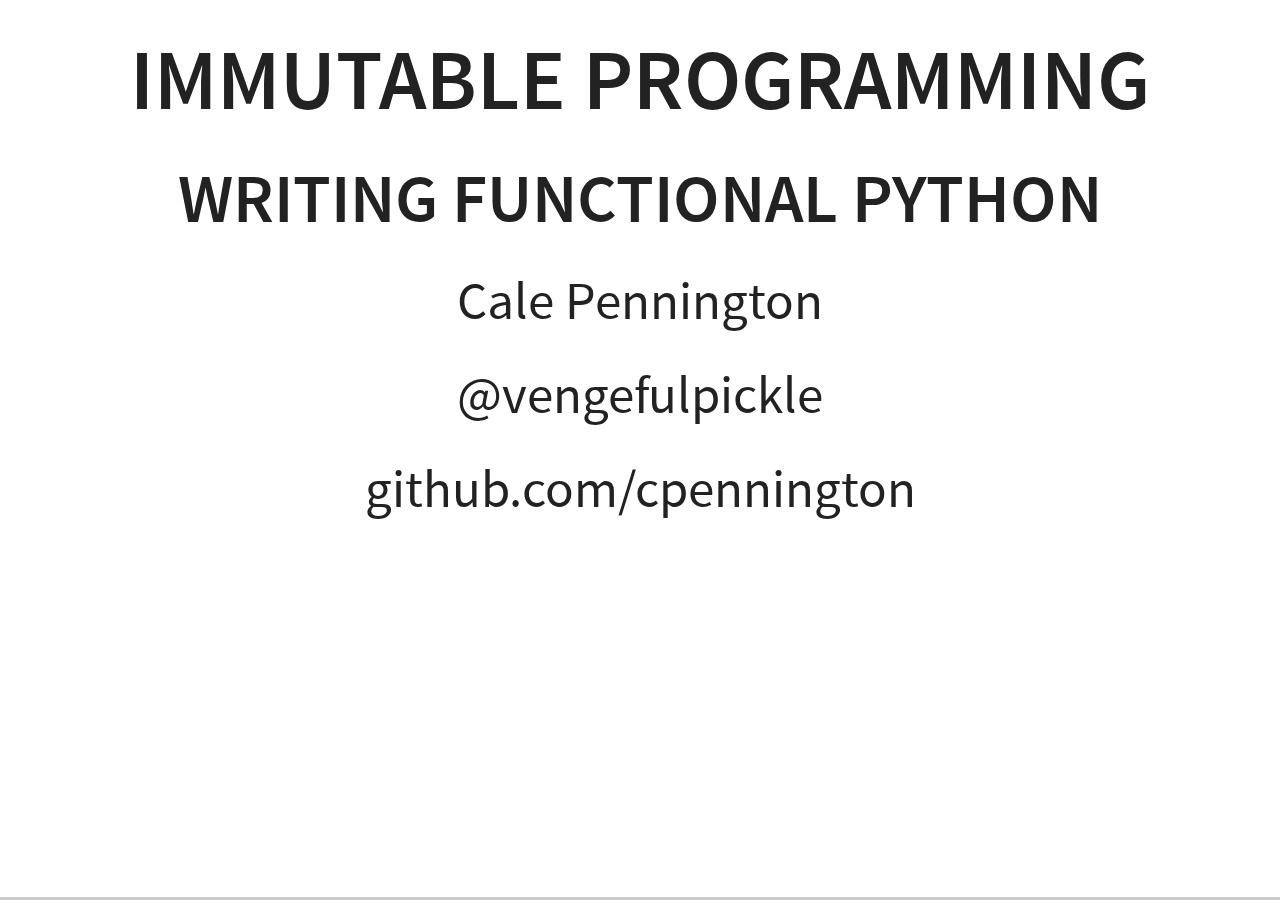
<file: index.html>
<!DOCTYPE html>


<html lang="en">
  <head>
    <meta charset="UTF-8" />
    <meta name="apple-mobile-web-app-capable" content="yes" />
    <meta name="apple-mobile-web-app-status-bar-style" content="black-translucent" />
    <meta name="viewport" content="width=device-width, initial-scale=1.0, maximum-scale=1.0, user-scalable=no">
    <title>Immutable Programming: Writing Functional Python</title>

    

    
<link rel="stylesheet" href="_static/css/reveal.css">
<link rel="stylesheet" href="_static/css/theme/white.css" id="theme">
<link rel="stylesheet" href="_static/lib/css/zenburn.css">
<link rel="stylesheet" href="_static/revealjs.css" type="text/css" />
<link rel="stylesheet" href="_static/css/highlights.css" type="text/css" />

    <!-- If the query includes 'print-pdf', include the PDF print sheet -->
    <script>
        if(window.location.search.match(/print-pdf/gi)) {
            var link = document.createElement('link');
            link.rel = 'stylesheet';
            link.type = 'text/css';
            link.href = '_static/css/print/pdf.css';
            document.getElementsByTagName('head')[0].appendChild(link);
        }
    </script>

    <!--[if lt IE 9]>
    <script src="_static/lib/js/html5shiv.js"></script>
    <![endif]-->
  </head>
  <body>
    <div class="reveal">
      <div class="slides">
        
  <section>
<h2>Immutable Programming</h2>
<h3>Writing Functional Python</h3>
<p class="first">Cale Pennington</p>
<p>&#64;vengefulpickle</p>
<p class="last">github.com/cpennington</p>
</section>
<section>
<section class="first">
<h2>Compare</h2>
<dl class="first docutils">
<dt>Python</dt>
<dd>Mutable by default (mostly)</dd>
<dt>Haskell</dt>
<dd>Immutable by default</dd>
</dl>
<aside class="last notes">
The difference I’m going to focus this talk on is mutability. In Python, it’s possible
(and common) to modify the values of variables (especially on objects). In Haskell, once
you assign a value to a name, that value is fixed forever.</aside>
</section>
<section>
<h3>Immutability allows Local Thinking</h3>
</section>
<section>
<h2>Immutability in Python</h2>
<div class="mutable first last highlight-python"><div class="highlight"><pre><span></span><span class="c1"># Attribute assignment</span>
<span class="n">x</span><span class="o">.</span><span class="n">foo</span> <span class="o">=</span> <span class="mi">1</span>

<span class="c1"># Item assignment</span>
<span class="n">x</span><span class="p">[</span><span class="s2">&quot;foo&quot;</span><span class="p">]</span> <span class="o">=</span> <span class="mi">3</span>

<span class="c1"># Methods that modify state</span>
<span class="n">x</span><span class="o">.</span><span class="n">add</span><span class="p">(</span><span class="s2">&quot;foo&quot;</span><span class="p">)</span>

<span class="c1"># Modifying an objects own attributes</span>
<span class="bp">self</span><span class="o">.</span><span class="n">foo</span> <span class="o">=</span> <span class="mi">4</span>
</pre></div>
</div>
</section>
<section>
<h2>Immutability in Python</h2>
<div class="immutable first last highlight-python"><div class="highlight"><pre><span></span><span class="c1"># Name assignment</span>
<span class="n">x</span> <span class="o">=</span> <span class="mi">1</span>

<span class="c1"># Reading attributes</span>
<span class="n">x</span> <span class="o">=</span> <span class="bp">self</span><span class="o">.</span><span class="n">foo</span>

<span class="c1"># Read-only methods</span>
<span class="n">x</span> <span class="o">=</span> <span class="n">y</span><span class="o">.</span><span class="n">items</span><span class="p">()</span>
</pre></div>
</div>
</section>
<section>
<h2>Immutability in Python</h2>
<div class="mutable first last highlight-python"><div class="highlight"><pre><span></span><span class="nb">object</span><span class="p">()</span>

<span class="p">{</span><span class="s2">&quot;foo&quot;</span><span class="p">:</span> <span class="mi">1</span><span class="p">}</span>

<span class="p">{</span><span class="s2">&quot;foo&quot;</span><span class="p">}</span>

<span class="p">[</span><span class="s2">&quot;foo&quot;</span><span class="p">,</span> <span class="s2">&quot;bar&quot;</span><span class="p">]</span>

<span class="p">(</span><span class="n">i</span> <span class="k">for</span> <span class="n">i</span> <span class="ow">in</span> <span class="nb">range</span><span class="p">(</span><span class="mi">3</span><span class="p">))</span>

<span class="p">(</span><span class="nb">object</span><span class="p">(),</span> <span class="nb">object</span><span class="p">())</span>
</pre></div>
</div>
</section>
<section>
<h2>Immutability in Python</h2>
<div class="immutable first last highlight-python"><div class="highlight"><pre><span></span><span class="mi">1</span>

<span class="s2">&quot;bar&quot;</span>

<span class="p">(</span><span class="mi">1</span><span class="p">,</span> <span class="mi">2</span><span class="p">,</span> <span class="mi">3</span><span class="p">)</span>

<span class="p">((</span><span class="mi">1</span><span class="p">,</span> <span class="mi">2</span><span class="p">),</span> <span class="p">(</span><span class="mi">2</span><span class="p">,</span> <span class="mi">3</span><span class="p">))</span>

<span class="nb">frozenset</span><span class="p">(</span><span class="mi">1</span><span class="p">,</span> <span class="mi">2</span><span class="p">,</span> <span class="mi">3</span><span class="p">)</span>
</pre></div>
</div>
</section>
<section class="last">
<h3>Tools for Local Thinking</h3>
<ul class="first simple">
<li>&#64;property</li>
<li>tuple (and namedtuple)</li>
<li>Commands</li>
</ul>
<aside class="last notes">
In the rest of this talk, I’m going to take what’s a fairly standard Python design for
a game of Tic-Tac-Toe, and then explore what additional options moving to an Immutable
design presents.</aside>
</section>
</section>
<section>
<h2>The Setup</h2>
<section class="first" data-transition="slide">
<h3>Game Loop</h3>
<div class="mutable first highlight-python"><div class="highlight"><pre><span></span><span class="k">def</span> <span class="nf">main</span><span class="p">():</span>
    <span class="n">board</span> <span class="o">=</span> <span class="n">Board</span><span class="p">()</span>
    <span class="k">while</span> <span class="ow">not</span> <span class="n">board</span><span class="o">.</span><span class="n">is_finished</span><span class="p">:</span>
        <span class="k">print</span><span class="p">(</span><span class="n">board</span><span class="p">)</span>

        <span class="n">move</span> <span class="o">=</span> <span class="nb">input</span><span class="p">(</span><span class="n">f</span><span class="s2">&quot;Player {board.player.value} move (x y)? &quot;</span><span class="p">)</span>
        <span class="n">x</span><span class="p">,</span> <span class="n">y</span> <span class="o">=</span> <span class="n">move</span><span class="o">.</span><span class="n">split</span><span class="p">()</span>

<span class="hll">        <span class="n">board</span><span class="o">.</span><span class="n">do_move</span><span class="p">(</span><span class="nb">int</span><span class="p">(</span><span class="n">x</span><span class="p">),</span> <span class="nb">int</span><span class="p">(</span><span class="n">y</span><span class="p">))</span>
</span></pre></div>
</div>
<div class="mutable highlight-python"><div class="highlight"><pre><span></span><span class="k">class</span> <span class="nc">Board</span><span class="p">():</span>
    <span class="k">def</span> <span class="fm">__init__</span><span class="p">(</span><span class="bp">self</span><span class="p">):</span>
<span class="hll">        <span class="bp">self</span><span class="o">.</span><span class="n">board</span> <span class="o">=</span> <span class="p">[[</span><span class="n">Player</span><span class="o">.</span><span class="n">NA</span><span class="p">]</span><span class="o">*</span><span class="mi">3</span><span class="p">]</span><span class="o">*</span><span class="mi">3</span><span class="p">]</span>
</span>
    <span class="k">def</span> <span class="nf">do_move</span><span class="p">(</span><span class="bp">self</span><span class="p">,</span> <span class="n">x</span><span class="p">,</span> <span class="n">y</span><span class="p">):</span>
        <span class="k">if</span> <span class="bp">self</span><span class="o">.</span><span class="n">board</span><span class="p">[</span><span class="n">x</span><span class="p">][</span><span class="n">y</span><span class="p">]</span> <span class="o">==</span> <span class="n">Player</span><span class="o">.</span><span class="n">NA</span><span class="p">:</span>
<span class="hll">            <span class="bp">self</span><span class="o">.</span><span class="n">board</span><span class="p">[</span><span class="n">x</span><span class="p">][</span><span class="n">y</span><span class="p">]</span> <span class="o">=</span> <span class="bp">self</span><span class="o">.</span><span class="n">player</span>
</span></pre></div>
</div>
<aside class="last notes">
<p class="first">This is a fairly standard game loop that gets player input, and then calls a method
on the game to update its state.</p>
<p class="last">do_move modifies the state of the board, as long as there isn’t already a piece
in that position.</p>
</aside>
</section>
<section data-transition="slide">
<h3>Property</h3>
<div class="immutable first highlight-python"><div class="highlight"><pre><span></span><span class="nd">@property</span>
<span class="k">def</span> <span class="nf">player</span><span class="p">(</span><span class="bp">self</span><span class="p">):</span>
    <span class="n">plays</span> <span class="o">=</span> <span class="n">Counter</span><span class="p">(</span><span class="nb">sum</span><span class="p">(</span><span class="bp">self</span><span class="o">.</span><span class="n">board</span><span class="p">,</span> <span class="p">[]))</span>
    <span class="k">if</span> <span class="n">plays</span><span class="p">[</span><span class="n">Player</span><span class="o">.</span><span class="n">O</span><span class="p">]</span> <span class="o">&lt;</span> <span class="n">plays</span><span class="p">[</span><span class="n">Player</span><span class="o">.</span><span class="n">X</span><span class="p">]:</span>
        <span class="k">return</span> <span class="n">Player</span><span class="o">.</span><span class="n">O</span>
    <span class="k">else</span><span class="p">:</span>
        <span class="k">return</span> <span class="n">Player</span><span class="o">.</span><span class="n">X</span>
</pre></div>
</div>
<aside class="last notes">
Here we see a common Pythonic use of immutability. Rather than having a mutable
player attribute that we have to update in sync with the board change, we
use &#64;property to compute the current player based on the board state.
This helps eliminate a class of bugs where we update the board state without
updating the player state at the same time.</aside>
</section>
<section data-transition="slide-in fade-out">
<h3>Tests</h3>
<div class="mutable first last highlight-python"><div class="highlight"><pre><span></span><span class="k">def</span> <span class="nf">test_game_end</span><span class="p">(</span><span class="bp">self</span><span class="p">):</span>
    <span class="bp">self</span><span class="o">.</span><span class="n">assertFalse</span><span class="p">(</span><span class="bp">self</span><span class="o">.</span><span class="n">board</span><span class="o">.</span><span class="n">is_finished</span><span class="p">)</span>
    <span class="bp">self</span><span class="o">.</span><span class="n">board</span><span class="o">.</span><span class="n">do_move</span><span class="p">(</span><span class="mi">0</span><span class="p">,</span> <span class="mi">0</span><span class="p">)</span>
    <span class="bp">self</span><span class="o">.</span><span class="n">assertFalse</span><span class="p">(</span><span class="bp">self</span><span class="o">.</span><span class="n">board</span><span class="o">.</span><span class="n">is_finished</span><span class="p">)</span>
</pre></div>
</div>
</section>
<section data-transition="fade-in slide-out">
<h3>Tests</h3>
<div class="mutable first highlight-python"><div class="highlight"><pre><span></span><span class="k">def</span> <span class="nf">test_game_end</span><span class="p">(</span><span class="bp">self</span><span class="p">):</span>
    <span class="bp">self</span><span class="o">.</span><span class="n">assertFalse</span><span class="p">(</span><span class="bp">self</span><span class="o">.</span><span class="n">board</span><span class="o">.</span><span class="n">is_finished</span><span class="p">)</span>
    <span class="bp">self</span><span class="o">.</span><span class="n">board</span><span class="o">.</span><span class="n">do_move</span><span class="p">(</span><span class="mi">0</span><span class="p">,</span> <span class="mi">0</span><span class="p">)</span>
<span class="hll">    <span class="bp">self</span><span class="o">.</span><span class="n">assertFalse</span><span class="p">(</span><span class="bp">self</span><span class="o">.</span><span class="n">board</span><span class="o">.</span><span class="n">is_finished</span><span class="p">)</span>
</span></pre></div>
</div>
<div class="mutable highlight-python"><div class="highlight"><pre><span></span><span class="o">================================================================</span>
<span class="n">FAIL</span><span class="p">:</span> <span class="n">test_game_end</span> <span class="p">(</span><span class="n">tictactoe_v4_properties</span><span class="o">.</span><span class="n">TestTicTacToe</span><span class="p">)</span>
<span class="o">----------------------------------------------------------------</span>
<span class="n">Traceback</span> <span class="p">(</span><span class="n">most</span> <span class="n">recent</span> <span class="n">call</span> <span class="n">last</span><span class="p">):</span>
<span class="n">File</span> <span class="s2">&quot;.../tictactoe_v4_properties.py&quot;</span><span class="p">,</span> <span class="n">line</span> <span class="mi">93</span><span class="p">,</span> <span class="ow">in</span> <span class="n">test_game_end</span>
    <span class="bp">self</span><span class="o">.</span><span class="n">assertFalse</span><span class="p">(</span><span class="bp">self</span><span class="o">.</span><span class="n">game</span><span class="o">.</span><span class="n">is_finished</span><span class="p">)</span>
<span class="ne">AssertionError</span><span class="p">:</span> <span class="bp">True</span> <span class="ow">is</span> <span class="ow">not</span> <span class="n">false</span>
</pre></div>
</div>
<aside class="last notes">
Uh oh! One of the tests failed. What happened?</aside>
</section>
<section data-transition="slide-in fade-out">
<h3>Tests</h3>
<div class="mutable first highlight-python"><div class="highlight"><pre><span></span><span class="k">def</span> <span class="nf">test_moves_made</span><span class="p">(</span><span class="bp">self</span><span class="p">):</span>
    <span class="c1"># Store the state of the board before a move</span>
    <span class="n">before</span> <span class="o">=</span> <span class="p">{(</span><span class="n">x</span><span class="p">,</span> <span class="n">y</span><span class="p">,</span> <span class="bp">self</span><span class="o">.</span><span class="n">board</span><span class="o">.</span><span class="n">board</span><span class="p">[</span><span class="n">x</span><span class="p">][</span><span class="n">y</span><span class="p">])</span> <span class="k">for</span> <span class="p">(</span><span class="n">x</span><span class="p">,</span> <span class="n">y</span><span class="p">)</span> <span class="ow">in</span> <span class="n">ALL_MOVES</span><span class="p">}</span>

    <span class="c1"># Make a single move</span>
    <span class="bp">self</span><span class="o">.</span><span class="n">board</span><span class="o">.</span><span class="n">do_move</span><span class="p">(</span><span class="mi">0</span><span class="p">,</span> <span class="mi">0</span><span class="p">)</span>

    <span class="c1"># Store the state of the board after the move</span>
    <span class="n">after</span> <span class="o">=</span> <span class="p">{(</span><span class="n">x</span><span class="p">,</span> <span class="n">y</span><span class="p">,</span> <span class="bp">self</span><span class="o">.</span><span class="n">board</span><span class="o">.</span><span class="n">board</span><span class="p">[</span><span class="n">x</span><span class="p">][</span><span class="n">y</span><span class="p">])</span> <span class="k">for</span> <span class="p">(</span><span class="n">x</span><span class="p">,</span> <span class="n">y</span><span class="p">)</span> <span class="ow">in</span> <span class="n">ALL_MOVES</span><span class="p">}</span>

    <span class="c1"># Compare the state before and after</span>
    <span class="bp">self</span><span class="o">.</span><span class="n">assertEqual</span><span class="p">(</span><span class="n">after</span> <span class="o">-</span> <span class="n">before</span><span class="p">,</span> <span class="p">{(</span><span class="mi">0</span><span class="p">,</span> <span class="mi">0</span><span class="p">,</span> <span class="n">Player</span><span class="o">.</span><span class="n">X</span><span class="p">)})</span>
    <span class="bp">self</span><span class="o">.</span><span class="n">assertEqual</span><span class="p">(</span><span class="n">before</span> <span class="o">-</span> <span class="n">after</span><span class="p">,</span> <span class="p">{(</span><span class="mi">0</span><span class="p">,</span> <span class="mi">0</span><span class="p">,</span> <span class="n">Player</span><span class="o">.</span><span class="n">NA</span><span class="p">)})</span>
</pre></div>
</div>
<aside class="last notes">
Let’s add a new test, that compares the full state of the board,
before and after the move is made, and asserts that only the expected
changes are made.</aside>
</section>
<section data-transition="fade">
<h3>Tests</h3>
<div class="mutable first last highlight-python"><div class="highlight"><pre><span></span><span class="k">def</span> <span class="nf">test_moves_made</span><span class="p">(</span><span class="bp">self</span><span class="p">):</span>
    <span class="c1"># Store the state of the board before a move</span>
<span class="hll">    <span class="n">before</span> <span class="o">=</span> <span class="p">{(</span><span class="n">x</span><span class="p">,</span> <span class="n">y</span><span class="p">,</span> <span class="bp">self</span><span class="o">.</span><span class="n">board</span><span class="o">.</span><span class="n">board</span><span class="p">[</span><span class="n">x</span><span class="p">][</span><span class="n">y</span><span class="p">])</span> <span class="k">for</span> <span class="p">(</span><span class="n">x</span><span class="p">,</span> <span class="n">y</span><span class="p">)</span> <span class="ow">in</span> <span class="n">ALL_MOVES</span><span class="p">}</span>
</span>
    <span class="c1"># Make a single move</span>
    <span class="bp">self</span><span class="o">.</span><span class="n">board</span><span class="o">.</span><span class="n">do_move</span><span class="p">(</span><span class="mi">0</span><span class="p">,</span> <span class="mi">0</span><span class="p">)</span>

    <span class="c1"># Store the state of the board after the move</span>
    <span class="n">after</span> <span class="o">=</span> <span class="p">{(</span><span class="n">x</span><span class="p">,</span> <span class="n">y</span><span class="p">,</span> <span class="bp">self</span><span class="o">.</span><span class="n">board</span><span class="o">.</span><span class="n">board</span><span class="p">[</span><span class="n">x</span><span class="p">][</span><span class="n">y</span><span class="p">])</span> <span class="k">for</span> <span class="p">(</span><span class="n">x</span><span class="p">,</span> <span class="n">y</span><span class="p">)</span> <span class="ow">in</span> <span class="n">ALL_MOVES</span><span class="p">}</span>

    <span class="c1"># Compare the state before and after</span>
    <span class="bp">self</span><span class="o">.</span><span class="n">assertEqual</span><span class="p">(</span><span class="n">after</span> <span class="o">-</span> <span class="n">before</span><span class="p">,</span> <span class="p">{(</span><span class="mi">0</span><span class="p">,</span> <span class="mi">0</span><span class="p">,</span> <span class="n">Player</span><span class="o">.</span><span class="n">X</span><span class="p">)})</span>
    <span class="bp">self</span><span class="o">.</span><span class="n">assertEqual</span><span class="p">(</span><span class="n">before</span> <span class="o">-</span> <span class="n">after</span><span class="p">,</span> <span class="p">{(</span><span class="mi">0</span><span class="p">,</span> <span class="mi">0</span><span class="p">,</span> <span class="n">Player</span><span class="o">.</span><span class="n">NA</span><span class="p">)})</span>
</pre></div>
</div>
</section>
<section data-transition="fade-in slide-out">
<h3>Tests</h3>
<div class="mutable first last highlight-python"><div class="highlight"><pre><span></span><span class="k">def</span> <span class="nf">test_moves_made</span><span class="p">(</span><span class="bp">self</span><span class="p">):</span>
    <span class="c1"># Store the state of the board before a move</span>
    <span class="n">before</span> <span class="o">=</span> <span class="p">{(</span><span class="n">x</span><span class="p">,</span> <span class="n">y</span><span class="p">,</span> <span class="bp">self</span><span class="o">.</span><span class="n">board</span><span class="o">.</span><span class="n">board</span><span class="p">[</span><span class="n">x</span><span class="p">][</span><span class="n">y</span><span class="p">])</span> <span class="k">for</span> <span class="p">(</span><span class="n">x</span><span class="p">,</span> <span class="n">y</span><span class="p">)</span> <span class="ow">in</span> <span class="n">ALL_MOVES</span><span class="p">}</span>

    <span class="c1"># Make a single move</span>
    <span class="bp">self</span><span class="o">.</span><span class="n">board</span><span class="o">.</span><span class="n">do_move</span><span class="p">(</span><span class="mi">0</span><span class="p">,</span> <span class="mi">0</span><span class="p">)</span>

    <span class="c1"># Store the state of the board after the move</span>
<span class="hll">    <span class="n">after</span> <span class="o">=</span> <span class="p">{(</span><span class="n">x</span><span class="p">,</span> <span class="n">y</span><span class="p">,</span> <span class="bp">self</span><span class="o">.</span><span class="n">board</span><span class="o">.</span><span class="n">board</span><span class="p">[</span><span class="n">x</span><span class="p">][</span><span class="n">y</span><span class="p">])</span> <span class="k">for</span> <span class="p">(</span><span class="n">x</span><span class="p">,</span> <span class="n">y</span><span class="p">)</span> <span class="ow">in</span> <span class="n">ALL_MOVES</span><span class="p">}</span>
</span>
    <span class="c1"># Compare the state before and after</span>
    <span class="bp">self</span><span class="o">.</span><span class="n">assertEqual</span><span class="p">(</span><span class="n">after</span> <span class="o">-</span> <span class="n">before</span><span class="p">,</span> <span class="p">{(</span><span class="mi">0</span><span class="p">,</span> <span class="mi">0</span><span class="p">,</span> <span class="n">Player</span><span class="o">.</span><span class="n">X</span><span class="p">)})</span>
    <span class="bp">self</span><span class="o">.</span><span class="n">assertEqual</span><span class="p">(</span><span class="n">before</span> <span class="o">-</span> <span class="n">after</span><span class="p">,</span> <span class="p">{(</span><span class="mi">0</span><span class="p">,</span> <span class="mi">0</span><span class="p">,</span> <span class="n">Player</span><span class="o">.</span><span class="n">NA</span><span class="p">)})</span>
</pre></div>
</div>
</section>
<section data-transition="slide">
<h3>Tests</h3>
<div class="mutable first highlight-python"><div class="highlight"><pre><span></span><span class="o">=============================================================</span>
<span class="n">FAIL</span><span class="p">:</span> <span class="n">test_moves_made</span> <span class="p">(</span><span class="n">tictactoe_v4_properties</span><span class="o">.</span><span class="n">TestTicTacToe</span><span class="p">)</span>
<span class="o">-------------------------------------------------------------</span>
<span class="n">Traceback</span> <span class="p">(</span><span class="n">most</span> <span class="n">recent</span> <span class="n">call</span> <span class="n">last</span><span class="p">):</span>
<span class="n">File</span> <span class="s2">&quot;.../tictactoe_v4_properties.py&quot;</span><span class="p">,</span> <span class="n">line</span> <span class="mi">116</span><span class="p">,</span>
<span class="ow">in</span> <span class="n">test_moves_made</span>
    <span class="bp">self</span><span class="o">.</span><span class="n">assertEqual</span><span class="p">(</span><span class="n">after</span> <span class="o">-</span> <span class="n">before</span><span class="p">,</span> <span class="p">{(</span><span class="mi">0</span><span class="p">,</span> <span class="mi">0</span><span class="p">,</span> <span class="n">Player</span><span class="o">.</span><span class="n">X</span><span class="p">)})</span>
<span class="ne">AssertionError</span><span class="p">:</span> <span class="n">Items</span> <span class="ow">in</span> <span class="n">the</span> <span class="n">first</span> <span class="nb">set</span> <span class="n">but</span> <span class="ow">not</span> <span class="n">the</span> <span class="n">second</span><span class="p">:</span>
<span class="p">(</span><span class="mi">1</span><span class="p">,</span> <span class="mi">0</span><span class="p">,</span> <span class="o">&lt;</span><span class="n">Player</span><span class="o">.</span><span class="n">X</span><span class="p">:</span> <span class="s1">&#39;X&#39;</span><span class="o">&gt;</span><span class="p">)</span>
<span class="p">(</span><span class="mi">2</span><span class="p">,</span> <span class="mi">0</span><span class="p">,</span> <span class="o">&lt;</span><span class="n">Player</span><span class="o">.</span><span class="n">X</span><span class="p">:</span> <span class="s1">&#39;X&#39;</span><span class="o">&gt;</span><span class="p">)</span>
</pre></div>
</div>
<aside class="last notes">
That test fails, as you might expect, and shows us that somehow we’re
setting the entire first column to X, even though we were only trying
to set a single square. Why?</aside>
</section>
<section data-transition="slide-in fade-out">
<h3>Tests</h3>
<div class="mutable first highlight-python"><div class="highlight"><pre><span></span><span class="k">class</span> <span class="nc">Board</span><span class="p">():</span>
    <span class="k">def</span> <span class="fm">__init__</span><span class="p">(</span><span class="bp">self</span><span class="p">):</span>
        <span class="bp">self</span><span class="o">.</span><span class="n">board</span> <span class="o">=</span> <span class="p">[[</span><span class="n">Player</span><span class="o">.</span><span class="n">NA</span><span class="p">]</span><span class="o">*</span><span class="mi">3</span><span class="p">]</span><span class="o">*</span><span class="mi">3</span><span class="p">]</span>
</pre></div>
</div>
<div class="fragment mutable highlight-python"><div class="highlight"><pre><span></span>    <span class="k">def</span> <span class="fm">__init__</span><span class="p">(</span><span class="bp">self</span><span class="p">):</span>
        <span class="bp">self</span><span class="o">.</span><span class="n">board</span> <span class="o">=</span> <span class="p">[[</span><span class="n">Player</span><span class="o">.</span><span class="n">NA</span><span class="p">]</span><span class="o">*</span><span class="mi">3</span> <span class="k">for</span> <span class="n">_</span> <span class="ow">in</span> <span class="nb">range</span><span class="p">(</span><span class="mi">3</span><span class="p">)]</span>
</pre></div>
</div>
<section class="fragment saaad last">
Spooky action at a distance</section>
</section>
<section class="last" data-transition="fade-in slide-out">
<h3>Tests</h3>
<div class="mutable first highlight-python"><div class="highlight"><pre><span></span><span class="k">class</span> <span class="nc">Board</span><span class="p">():</span>
    <span class="k">def</span> <span class="fm">__init__</span><span class="p">(</span><span class="bp">self</span><span class="p">):</span>
        <span class="bp">self</span><span class="o">.</span><span class="n">board</span> <span class="o">=</span> <span class="p">[[</span><span class="n">Player</span><span class="o">.</span><span class="n">NA</span><span class="p">]</span><span class="o">*</span><span class="mi">3</span><span class="p">]</span><span class="o">*</span><span class="mi">3</span><span class="p">]</span>
</pre></div>
</div>
<div class="mutable highlight-python"><div class="highlight"><pre><span></span>    <span class="k">def</span> <span class="fm">__init__</span><span class="p">(</span><span class="bp">self</span><span class="p">):</span>
        <span class="bp">self</span><span class="o">.</span><span class="n">board</span> <span class="o">=</span> <span class="p">[[</span><span class="n">Player</span><span class="o">.</span><span class="n">NA</span><span class="p">]</span><span class="o">*</span><span class="mi">3</span> <span class="k">for</span> <span class="n">_</span> <span class="ow">in</span> <span class="nb">range</span><span class="p">(</span><span class="mi">3</span><span class="p">)]</span>
</pre></div>
</div>
<section class="saaad">
Saaad… 🙁</section>
<aside class="last notes">
<p class="first">Let’s look back at where we store the board state. It turns out, using
list multiplication returns multiple references to the <em>same</em> list contents.
In this case, it means we actually only have one row, referenced 3 times,
rather than having three independent rows.</p>
<p class="last">One fix is to be more careful about crafting our board state. But another
option would be to make it so that having multiple references to the
same row object wouldn’t be an issue, by making the rows immutable.</p>
</aside>
</section>
</section>
<section>
<h2>Immutable</h2>
<section class="first" data-transition="slide">
<h3>Storage</h3>
<div class="immutable first highlight-python"><div class="highlight"><pre><span></span><span class="k">class</span> <span class="nc">Board</span><span class="p">():</span>
    <span class="k">def</span> <span class="fm">__init__</span><span class="p">(</span><span class="bp">self</span><span class="p">):</span>
         <span class="bp">self</span><span class="o">.</span><span class="n">board</span> <span class="o">=</span> <span class="p">((</span><span class="n">Player</span><span class="o">.</span><span class="n">NA</span><span class="p">,</span> <span class="p">)</span><span class="o">*</span><span class="mi">3</span><span class="p">,</span> <span class="p">)</span><span class="o">*</span><span class="mi">3</span>
</pre></div>
</div>
<aside class="last notes">
This change would prevent the earlier bug, but would also
require rewriting all of our operations around modifying
the board state (because we can’t change it in-place anymore).
If we’re going to do that, maybe we can get some other benefits as well.
Let’s look back at the test we wrote to compare the before and after board
states.</aside>
</section>
<section data-transition="slide-in fade-out">
<h3>Tests</h3>
<div class="mutable first last highlight-python"><div class="highlight"><pre><span></span><span class="k">def</span> <span class="nf">test_moves_made</span><span class="p">(</span><span class="bp">self</span><span class="p">):</span>
    <span class="c1"># Store the state of the board before a move</span>
    <span class="n">before</span> <span class="o">=</span> <span class="p">{(</span><span class="n">x</span><span class="p">,</span> <span class="n">y</span><span class="p">,</span> <span class="bp">self</span><span class="o">.</span><span class="n">board</span><span class="o">.</span><span class="n">board</span><span class="p">[</span><span class="n">x</span><span class="p">][</span><span class="n">y</span><span class="p">])</span> <span class="k">for</span> <span class="p">(</span><span class="n">x</span><span class="p">,</span> <span class="n">y</span><span class="p">)</span> <span class="ow">in</span> <span class="n">ALL_MOVES</span><span class="p">}</span>

    <span class="c1"># Make a single move</span>
    <span class="bp">self</span><span class="o">.</span><span class="n">board</span><span class="o">.</span><span class="n">do_move</span><span class="p">(</span><span class="mi">0</span><span class="p">,</span> <span class="mi">0</span><span class="p">)</span>

    <span class="c1"># Store the state of the board after the move</span>
    <span class="n">after</span> <span class="o">=</span> <span class="p">{(</span><span class="n">x</span><span class="p">,</span> <span class="n">y</span><span class="p">,</span> <span class="bp">self</span><span class="o">.</span><span class="n">board</span><span class="o">.</span><span class="n">board</span><span class="p">[</span><span class="n">x</span><span class="p">][</span><span class="n">y</span><span class="p">])</span> <span class="k">for</span> <span class="p">(</span><span class="n">x</span><span class="p">,</span> <span class="n">y</span><span class="p">)</span> <span class="ow">in</span> <span class="n">ALL_MOVES</span><span class="p">}</span>

    <span class="c1"># Compare the state before and after</span>
    <span class="bp">self</span><span class="o">.</span><span class="n">assertEqual</span><span class="p">(</span><span class="n">after</span> <span class="o">-</span> <span class="n">before</span><span class="p">,</span> <span class="p">{(</span><span class="mi">0</span><span class="p">,</span> <span class="mi">0</span><span class="p">,</span> <span class="n">Player</span><span class="o">.</span><span class="n">X</span><span class="p">)})</span>
    <span class="bp">self</span><span class="o">.</span><span class="n">assertEqual</span><span class="p">(</span><span class="n">before</span> <span class="o">-</span> <span class="n">after</span><span class="p">,</span> <span class="p">{(</span><span class="mi">0</span><span class="p">,</span> <span class="mi">0</span><span class="p">,</span> <span class="n">Player</span><span class="o">.</span><span class="n">NA</span><span class="p">)})</span>
</pre></div>
</div>
</section>
<section data-transition="fade-in slide-out">
<h3>Tests</h3>
<div class="immutable first highlight-python"><div class="highlight"><pre><span></span><span class="k">def</span> <span class="nf">test_moves_made</span><span class="p">(</span><span class="bp">self</span><span class="p">):</span>
    <span class="c1"># Store the state of the board before a move</span>
<span class="hll">    <span class="n">before</span> <span class="o">=</span> <span class="n">BoardState</span><span class="p">()</span>
</span>



    <span class="c1"># Store the state of the board after the move</span>
<span class="hll">    <span class="n">after</span> <span class="o">=</span> <span class="n">before</span><span class="o">.</span><span class="n">do_move</span><span class="p">(</span><span class="mi">0</span><span class="p">,</span> <span class="mi">0</span><span class="p">)</span>
</span>
    <span class="c1"># Compare the state before and after</span>
    <span class="bp">self</span><span class="o">.</span><span class="n">assertEqual</span><span class="p">(</span><span class="n">after</span> <span class="o">-</span> <span class="n">before</span><span class="p">,</span> <span class="p">{(</span><span class="mi">0</span><span class="p">,</span> <span class="mi">0</span><span class="p">,</span> <span class="n">Player</span><span class="o">.</span><span class="n">X</span><span class="p">)})</span>
    <span class="bp">self</span><span class="o">.</span><span class="n">assertEqual</span><span class="p">(</span><span class="n">before</span> <span class="o">-</span> <span class="n">after</span><span class="p">,</span> <span class="p">{(</span><span class="mi">0</span><span class="p">,</span> <span class="mi">0</span><span class="p">,</span> <span class="n">Player</span><span class="o">.</span><span class="n">NA</span><span class="p">)})</span>
</pre></div>
</div>
<aside class="last notes">
This version of the test is significantly clearer. Making a move
on the board doesn’t modify the board, it just returns a new board
with the modified state. Now we can easily compare the before
and after results.</aside>
</section>
<section data-transition="slide-in fade-out">
<h3>Storage</h3>
<div class="immutable first last highlight-python"><div class="highlight"><pre><span></span><span class="k">class</span> <span class="nc">Board</span><span class="p">():</span>
    <span class="k">def</span> <span class="fm">__init__</span><span class="p">(</span><span class="bp">self</span><span class="p">):</span>
         <span class="bp">self</span><span class="o">.</span><span class="n">board</span> <span class="o">=</span> <span class="p">((</span><span class="n">Player</span><span class="o">.</span><span class="n">NA</span><span class="p">,</span> <span class="p">)</span><span class="o">*</span><span class="mi">3</span><span class="p">,</span> <span class="p">)</span><span class="o">*</span><span class="mi">3</span>
</pre></div>
</div>
</section>
<section data-transition="fade-in slide-out">
<h3>Storage</h3>
<div class="immutable first last highlight-python"><div class="highlight"><pre><span></span><span class="hll"><span class="k">class</span> <span class="nc">BoardState</span><span class="p">(</span><span class="n">namedtuple</span><span class="p">(</span><span class="s1">&#39;_BoardState&#39;</span><span class="p">,</span> <span class="p">[</span><span class="s1">&#39;board&#39;</span><span class="p">])):</span>
</span>    <span class="o">...</span>

<span class="n">BoardState</span><span class="o">.</span><span class="fm">__new__</span><span class="o">.</span><span class="vm">__defaults__</span> <span class="o">=</span> <span class="p">(((</span><span class="n">Player</span><span class="o">.</span><span class="n">NA</span><span class="p">,</span> <span class="p">)</span><span class="o">*</span><span class="mi">3</span><span class="p">,</span> <span class="p">)</span><span class="o">*</span><span class="mi">3</span><span class="p">,</span> <span class="p">)</span>
</pre></div>
</div>
</section>
<section data-transition="slide">
<h3>namedtuple</h3>
<div class="first highlight-python"><div class="highlight"><pre><span></span><span class="kn">from</span> <span class="nn">collections</span> <span class="kn">import</span> <span class="n">namedtuple</span>

<span class="n">Widgit</span> <span class="o">=</span> <span class="n">namedtuple</span><span class="p">(</span><span class="s1">&#39;Widgit&#39;</span><span class="p">,</span> <span class="p">[</span><span class="s1">&#39;height&#39;</span><span class="p">,</span> <span class="s1">&#39;weight&#39;</span><span class="p">])</span>
<span class="n">x</span> <span class="o">=</span> <span class="n">Widgit</span><span class="p">(</span><span class="mi">10</span><span class="p">,</span> <span class="mi">20</span><span class="p">)</span>
<span class="n">x</span><span class="o">.</span><span class="n">height</span>  <span class="c1"># 10</span>
<span class="n">x</span><span class="o">.</span><span class="n">weight</span>  <span class="c1"># 20</span>
<span class="nb">list</span><span class="p">(</span><span class="n">x</span><span class="p">)</span>   <span class="c1"># [10, 20]</span>
</pre></div>
</div>
<aside class="last notes">
<p class="first">namedtuple is a function that comes in the python standard library,
in the collections package. Calling it generates a new subclass of
tuple that has attribute accessors for each element in the tuple.
Because it derives from tuple, the attributes are immutable. This
makes it an easy drop-in way to add immutablity to an existing codebase.</p>
<p class="last">(It also gives you equality checking, __str__, and a number of other convenience
methods for free).</p>
</aside>
</section>
<section data-transition="slide">
<h3>Storage</h3>
<div class="immutable first highlight-python"><div class="highlight"><pre><span></span><span class="k">class</span> <span class="nc">BoardState</span><span class="p">(</span><span class="n">namedtuple</span><span class="p">(</span><span class="s1">&#39;_BoardState&#39;</span><span class="p">,</span> <span class="p">[</span><span class="s1">&#39;board&#39;</span><span class="p">])):</span>
    <span class="o">...</span>

<span class="hll"><span class="n">BoardState</span><span class="o">.</span><span class="fm">__new__</span><span class="o">.</span><span class="vm">__defaults__</span> <span class="o">=</span> <span class="p">(((</span><span class="n">Player</span><span class="o">.</span><span class="n">NA</span><span class="p">,</span> <span class="p">)</span><span class="o">*</span><span class="mi">3</span><span class="p">,</span> <span class="p">)</span><span class="o">*</span><span class="mi">3</span><span class="p">,</span> <span class="p">)</span>
</span></pre></div>
</div>
<aside class="last notes">
<p class="first">To implement do_move that way, we’ll make Board immutable. My bread-and-butter for
immutability in Python is namedtuple, from the collections package in the standard
library. It gives you all of the nice properties of an object (named attribute access,
equality checks, etc), without requiring much boilerplate.</p>
<p>The second line works around a restriction in namedtuples, which is that normally,
they don’t have any default values. By setting the __defaults__ on __new__, you can
inject default values for any trailing attributes in the namedtuple constructor.</p>
<p class="last">You can also see that we use the same storage layout as in the mutable case,
but using tuples instead of lists so that they can’t be modified.</p>
</aside>
</section>
<section data-transition="slide-in fade-out">
<h3>Action</h3>
<div class="mutable first highlight-python"><div class="highlight"><pre><span></span><span class="k">def</span> <span class="nf">do_move</span><span class="p">(</span><span class="bp">self</span><span class="p">,</span> <span class="n">x</span><span class="p">,</span> <span class="n">y</span><span class="p">):</span>
    <span class="k">if</span> <span class="bp">self</span><span class="o">.</span><span class="n">board</span><span class="p">[</span><span class="n">x</span><span class="p">][</span><span class="n">y</span><span class="p">]</span> <span class="o">==</span> <span class="n">Player</span><span class="o">.</span><span class="n">NA</span><span class="p">:</span>
        <span class="bp">self</span><span class="o">.</span><span class="n">board</span><span class="p">[</span><span class="n">x</span><span class="p">][</span><span class="n">y</span><span class="p">]</span> <span class="o">=</span> <span class="bp">self</span><span class="o">.</span><span class="n">player</span>
</pre></div>
</div>
<aside class="last notes">
Just as a reminder, here’s what the code looked like in the mutable case.</aside>
</section>
<section class="last" data-transition="fade-in slide-out">
<h3>Action</h3>
<div class="immutable first highlight-python"><div class="highlight"><pre><span></span><span class="k">def</span> <span class="nf">do_move</span><span class="p">(</span><span class="bp">self</span><span class="p">,</span> <span class="n">x</span><span class="p">,</span> <span class="n">y</span><span class="p">):</span>
    <span class="k">if</span> <span class="bp">self</span><span class="o">.</span><span class="n">board</span><span class="p">[</span><span class="n">x</span><span class="p">][</span><span class="n">y</span><span class="p">]</span> <span class="o">==</span> <span class="n">Player</span><span class="o">.</span><span class="n">NA</span><span class="p">:</span>
        <span class="n">new_row</span> <span class="o">=</span> <span class="n">replace</span><span class="p">(</span><span class="bp">self</span><span class="o">.</span><span class="n">board</span><span class="p">[</span><span class="n">x</span><span class="p">],</span> <span class="n">y</span><span class="p">,</span> <span class="bp">self</span><span class="o">.</span><span class="n">player</span><span class="p">)</span>
        <span class="n">new_board</span> <span class="o">=</span> <span class="n">replace</span><span class="p">(</span><span class="bp">self</span><span class="o">.</span><span class="n">board</span><span class="p">,</span> <span class="n">x</span><span class="p">,</span> <span class="n">new_row</span><span class="p">)</span>
        <span class="k">return</span> <span class="n">BoardState</span><span class="p">(</span><span class="n">new_board</span><span class="p">)</span>
    <span class="k">else</span><span class="p">:</span>
        <span class="k">return</span> <span class="bp">self</span>
</pre></div>
</div>
<div class="immutable highlight-python"><div class="highlight"><pre><span></span><span class="k">def</span> <span class="nf">replace</span><span class="p">(</span><span class="n">tpl</span><span class="p">,</span> <span class="n">idx</span><span class="p">,</span> <span class="n">value</span><span class="p">):</span>
    <span class="k">return</span> <span class="n">tpl</span><span class="p">[:</span><span class="n">idx</span><span class="p">]</span> <span class="o">+</span> <span class="p">(</span><span class="n">value</span><span class="p">,</span> <span class="p">)</span> <span class="o">+</span> <span class="n">tpl</span><span class="p">[</span><span class="n">idx</span><span class="o">+</span><span class="mi">1</span><span class="p">:]</span>
</pre></div>
</div>
<aside class="last notes">
The implementation of do_move has the same conditional as before, but instead of
modifying the state in-place, it creates another Board and returns that. If
the move is invalid, it returns the current board. Because the board is immutable,
there’s no need to make a copy when return an new identical object.</aside>
</section>
</section>
<section>
<h2>Commands</h2>
<section class="first" data-transition="slide-in fade-out">
<h3>Player</h3>
<div class="immutable first highlight-python"><div class="highlight"><pre><span></span><span class="k">def</span> <span class="nf">main</span><span class="p">():</span>
    <span class="n">states</span> <span class="o">=</span> <span class="p">[</span><span class="n">BoardState</span><span class="p">()]</span>
    <span class="k">while</span> <span class="ow">not</span> <span class="n">states</span><span class="p">[</span><span class="o">-</span><span class="mi">1</span><span class="p">]</span><span class="o">.</span><span class="n">is_finished</span><span class="p">:</span>
        <span class="k">print</span><span class="p">(</span><span class="n">states</span><span class="p">[</span><span class="o">-</span><span class="mi">1</span><span class="p">])</span>
        <span class="n">move</span> <span class="o">=</span> <span class="nb">input</span><span class="p">(</span><span class="n">f</span><span class="s2">&quot;Player {states[-1].player.value}: &quot;</span>
                      <span class="s2">&quot;x y to move, u to undo, &quot;</span>
                      <span class="s2">&quot;gN to revert to move N)? &quot;</span><span class="p">)</span>
        <span class="k">if</span> <span class="n">move</span> <span class="o">==</span> <span class="s1">&#39;u&#39;</span><span class="p">:</span>
            <span class="n">states</span><span class="o">.</span><span class="n">pop</span><span class="p">()</span>
        <span class="k">elif</span> <span class="n">move</span><span class="o">.</span><span class="n">startswith</span><span class="p">(</span><span class="s1">&#39;g&#39;</span><span class="p">):</span>
            <span class="n">states</span> <span class="o">=</span> <span class="n">states</span><span class="p">[:</span><span class="nb">int</span><span class="p">(</span><span class="n">move</span><span class="o">.</span><span class="n">replace</span><span class="p">(</span><span class="s1">&#39;g&#39;</span><span class="p">,</span><span class="s1">&#39;&#39;</span><span class="p">))</span> <span class="o">+</span> <span class="mi">1</span><span class="p">]</span>
        <span class="k">else</span><span class="p">:</span>
            <span class="k">try</span><span class="p">:</span>
                <span class="n">x</span><span class="p">,</span> <span class="n">y</span> <span class="o">=</span> <span class="n">move</span><span class="o">.</span><span class="n">split</span><span class="p">()</span>
                <span class="n">states</span><span class="o">.</span><span class="n">append</span><span class="p">(</span><span class="n">states</span><span class="p">[</span><span class="o">-</span><span class="mi">1</span><span class="p">]</span><span class="o">.</span><span class="n">do_move</span><span class="p">(</span><span class="nb">int</span><span class="p">(</span><span class="n">x</span><span class="p">),</span> <span class="nb">int</span><span class="p">(</span><span class="n">y</span><span class="p">)))</span>
            <span class="k">except</span><span class="p">:</span>
                <span class="k">print</span><span class="p">(</span><span class="s2">&quot;Invalid move&quot;</span><span class="p">)</span>
</pre></div>
</div>
<aside class="last notes">
Instead, we can separate the logic into a function that presents the board
to the player, and returns their action …</aside>
</section>
<section data-transition="fade-in slide-out">
<h3>Player</h3>
<div class="immutable first highlight-python"><div class="highlight"><pre><span></span><span class="k">def</span> <span class="nf">move_human</span><span class="p">(</span><span class="n">state</span><span class="p">):</span>

<span class="hll">    <span class="k">while</span> <span class="bp">True</span><span class="p">:</span>
</span>        <span class="k">print</span><span class="p">(</span><span class="n">state</span><span class="p">)</span>
        <span class="n">move</span> <span class="o">=</span> <span class="nb">input</span><span class="p">(</span><span class="n">f</span><span class="s2">&quot;Player {state.player.value}: &quot;</span>
                      <span class="s2">&quot;x y to move, u to undo, &quot;</span>
                      <span class="s2">&quot;gN to revert to move N)? &quot;</span><span class="p">)</span>
        <span class="k">if</span> <span class="n">move</span><span class="o">.</span><span class="n">startswith</span><span class="p">(</span><span class="s1">&#39;u&#39;</span><span class="p">):</span>
<span class="hll">            <span class="k">return</span> <span class="n">Undo</span><span class="p">(</span><span class="mi">1</span><span class="p">)</span>
</span>        <span class="k">elif</span> <span class="n">move</span><span class="o">.</span><span class="n">startswith</span><span class="p">(</span><span class="s1">&#39;g&#39;</span><span class="p">):</span>
<span class="hll">            <span class="k">return</span> <span class="n">RevertTo</span><span class="p">(</span><span class="nb">int</span><span class="p">(</span><span class="n">move</span><span class="o">.</span><span class="n">replace</span><span class="p">(</span><span class="s1">&#39;g&#39;</span><span class="p">,</span> <span class="s1">&#39;&#39;</span><span class="p">))</span> <span class="o">+</span> <span class="mi">1</span><span class="p">)</span>
</span>        <span class="k">else</span><span class="p">:</span>
            <span class="k">try</span><span class="p">:</span>
                <span class="n">x</span><span class="p">,</span> <span class="n">y</span> <span class="o">=</span> <span class="n">move</span><span class="o">.</span><span class="n">split</span><span class="p">()</span>
<span class="hll">                <span class="k">return</span> <span class="n">Move</span><span class="p">(</span><span class="nb">int</span><span class="p">(</span><span class="n">x</span><span class="p">),</span> <span class="nb">int</span><span class="p">(</span><span class="n">y</span><span class="p">))</span>
</span>            <span class="k">except</span><span class="p">:</span>
                <span class="k">print</span><span class="p">(</span><span class="s2">&quot;Invalid move&quot;</span><span class="p">)</span>
</pre></div>
</div>
<aside class="last notes">
Instead, we can separate the logic into a function that presents the board
to the player, and returns their action …</aside>
</section>
<section data-transition="slide-in fade-out">
<div class="immutable first last highlight-python"><div class="highlight"><pre><span></span><span class="hll"><span class="k">class</span> <span class="nc">Undo</span><span class="p">(</span><span class="n">namedtuple</span><span class="p">(</span><span class="s1">&#39;_Undo&#39;</span><span class="p">,</span> <span class="p">[</span><span class="s1">&#39;count&#39;</span><span class="p">])):</span>
</span>    <span class="k">def</span> <span class="nf">apply</span><span class="p">(</span><span class="bp">self</span><span class="p">,</span> <span class="n">board_states</span><span class="p">):</span>
        <span class="k">return</span> <span class="n">board_states</span><span class="p">[:</span><span class="o">-</span><span class="bp">self</span><span class="o">.</span><span class="n">count</span><span class="p">]</span>

<span class="hll"><span class="k">class</span> <span class="nc">Move</span><span class="p">(</span><span class="n">namedtuple</span><span class="p">(</span><span class="s1">&#39;_Move&#39;</span><span class="p">,</span> <span class="p">[</span><span class="s1">&#39;x&#39;</span><span class="p">,</span> <span class="s1">&#39;y&#39;</span><span class="p">])):</span>
</span>    <span class="k">def</span> <span class="nf">apply</span><span class="p">(</span><span class="bp">self</span><span class="p">,</span> <span class="n">board_states</span><span class="p">):</span>
        <span class="k">if</span> <span class="n">board_states</span><span class="p">[</span><span class="o">-</span><span class="mi">1</span><span class="p">]</span><span class="o">.</span><span class="n">board</span><span class="p">[</span><span class="bp">self</span><span class="o">.</span><span class="n">x</span><span class="p">][</span><span class="bp">self</span><span class="o">.</span><span class="n">y</span><span class="p">]</span> <span class="o">==</span> <span class="n">Player</span><span class="o">.</span><span class="n">NA</span><span class="p">:</span>
            <span class="k">return</span> <span class="n">board_states</span> <span class="o">+</span> <span class="p">(</span>
                <span class="n">board_states</span><span class="p">[</span><span class="o">-</span><span class="mi">1</span><span class="p">]</span><span class="o">.</span><span class="n">do_move</span><span class="p">(</span><span class="bp">self</span><span class="o">.</span><span class="n">x</span><span class="p">,</span> <span class="bp">self</span><span class="o">.</span><span class="n">y</span><span class="p">),</span>
            <span class="p">)</span>
        <span class="k">else</span><span class="p">:</span>
            <span class="k">return</span> <span class="n">board_states</span>

<span class="hll"><span class="k">class</span> <span class="nc">RevertTo</span><span class="p">(</span><span class="n">namedtuple</span><span class="p">(</span><span class="s1">&#39;_RevertTo&#39;</span><span class="p">,</span> <span class="p">[</span><span class="s1">&#39;idx&#39;</span><span class="p">])):</span>
</span>    <span class="k">def</span> <span class="nf">apply</span><span class="p">(</span><span class="bp">self</span><span class="p">,</span> <span class="n">board_states</span><span class="p">):</span>
        <span class="k">return</span> <span class="n">board_states</span><span class="p">[:</span><span class="bp">self</span><span class="o">.</span><span class="n">idx</span><span class="p">]</span>
</pre></div>
</div>
</section>
<section data-transition="fade">
<div class="immutable first last highlight-python"><div class="highlight"><pre><span></span><span class="k">class</span> <span class="nc">Undo</span><span class="p">(</span><span class="n">namedtuple</span><span class="p">(</span><span class="s1">&#39;_Undo&#39;</span><span class="p">,</span> <span class="p">[</span><span class="s1">&#39;count&#39;</span><span class="p">])):</span>
<span class="hll">    <span class="k">def</span> <span class="nf">apply</span><span class="p">(</span><span class="bp">self</span><span class="p">,</span> <span class="n">board_states</span><span class="p">):</span>
</span>        <span class="k">return</span> <span class="n">board_states</span><span class="p">[:</span><span class="o">-</span><span class="bp">self</span><span class="o">.</span><span class="n">count</span><span class="p">]</span>

<span class="k">class</span> <span class="nc">Move</span><span class="p">(</span><span class="n">namedtuple</span><span class="p">(</span><span class="s1">&#39;_Move&#39;</span><span class="p">,</span> <span class="p">[</span><span class="s1">&#39;x&#39;</span><span class="p">,</span> <span class="s1">&#39;y&#39;</span><span class="p">])):</span>
<span class="hll">    <span class="k">def</span> <span class="nf">apply</span><span class="p">(</span><span class="bp">self</span><span class="p">,</span> <span class="n">board_states</span><span class="p">):</span>
</span>        <span class="k">if</span> <span class="n">board_states</span><span class="p">[</span><span class="o">-</span><span class="mi">1</span><span class="p">]</span><span class="o">.</span><span class="n">board</span><span class="p">[</span><span class="bp">self</span><span class="o">.</span><span class="n">x</span><span class="p">][</span><span class="bp">self</span><span class="o">.</span><span class="n">y</span><span class="p">]</span> <span class="o">==</span> <span class="n">Player</span><span class="o">.</span><span class="n">NA</span><span class="p">:</span>
            <span class="k">return</span> <span class="n">board_states</span> <span class="o">+</span> <span class="p">(</span>
                <span class="n">board_states</span><span class="p">[</span><span class="o">-</span><span class="mi">1</span><span class="p">]</span><span class="o">.</span><span class="n">do_move</span><span class="p">(</span><span class="bp">self</span><span class="o">.</span><span class="n">x</span><span class="p">,</span> <span class="bp">self</span><span class="o">.</span><span class="n">y</span><span class="p">),</span>
            <span class="p">)</span>
        <span class="k">else</span><span class="p">:</span>
            <span class="k">return</span> <span class="n">board_states</span>

<span class="k">class</span> <span class="nc">RevertTo</span><span class="p">(</span><span class="n">namedtuple</span><span class="p">(</span><span class="s1">&#39;_RevertTo&#39;</span><span class="p">,</span> <span class="p">[</span><span class="s1">&#39;idx&#39;</span><span class="p">])):</span>
<span class="hll">    <span class="k">def</span> <span class="nf">apply</span><span class="p">(</span><span class="bp">self</span><span class="p">,</span> <span class="n">board_states</span><span class="p">):</span>
</span>        <span class="k">return</span> <span class="n">board_states</span><span class="p">[:</span><span class="bp">self</span><span class="o">.</span><span class="n">idx</span><span class="p">]</span>
</pre></div>
</div>
</section>
<section data-transition="fade-in slide-out">
<div class="immutable first highlight-python"><div class="highlight"><pre><span></span><span class="k">class</span> <span class="nc">Undo</span><span class="p">(</span><span class="n">namedtuple</span><span class="p">(</span><span class="s1">&#39;_Undo&#39;</span><span class="p">,</span> <span class="p">[</span><span class="s1">&#39;count&#39;</span><span class="p">])):</span>
    <span class="k">def</span> <span class="nf">apply</span><span class="p">(</span><span class="bp">self</span><span class="p">,</span> <span class="n">board_states</span><span class="p">):</span>
<span class="hll">        <span class="k">return</span> <span class="n">board_states</span><span class="p">[:</span><span class="o">-</span><span class="bp">self</span><span class="o">.</span><span class="n">count</span><span class="p">]</span>
</span>
<span class="k">class</span> <span class="nc">Move</span><span class="p">(</span><span class="n">namedtuple</span><span class="p">(</span><span class="s1">&#39;_Move&#39;</span><span class="p">,</span> <span class="p">[</span><span class="s1">&#39;x&#39;</span><span class="p">,</span> <span class="s1">&#39;y&#39;</span><span class="p">])):</span>
    <span class="k">def</span> <span class="nf">apply</span><span class="p">(</span><span class="bp">self</span><span class="p">,</span> <span class="n">board_states</span><span class="p">):</span>
        <span class="k">if</span> <span class="n">board_states</span><span class="p">[</span><span class="o">-</span><span class="mi">1</span><span class="p">]</span><span class="o">.</span><span class="n">board</span><span class="p">[</span><span class="bp">self</span><span class="o">.</span><span class="n">x</span><span class="p">][</span><span class="bp">self</span><span class="o">.</span><span class="n">y</span><span class="p">]</span> <span class="o">==</span> <span class="n">Player</span><span class="o">.</span><span class="n">NA</span><span class="p">:</span>
<span class="hll">            <span class="k">return</span> <span class="n">board_states</span> <span class="o">+</span> <span class="p">(</span>
</span>                <span class="n">board_states</span><span class="p">[</span><span class="o">-</span><span class="mi">1</span><span class="p">]</span><span class="o">.</span><span class="n">do_move</span><span class="p">(</span><span class="bp">self</span><span class="o">.</span><span class="n">x</span><span class="p">,</span> <span class="bp">self</span><span class="o">.</span><span class="n">y</span><span class="p">),</span>
            <span class="p">)</span>
        <span class="k">else</span><span class="p">:</span>
<span class="hll">            <span class="k">return</span> <span class="n">board_states</span>
</span>
<span class="k">class</span> <span class="nc">RevertTo</span><span class="p">(</span><span class="n">namedtuple</span><span class="p">(</span><span class="s1">&#39;_RevertTo&#39;</span><span class="p">,</span> <span class="p">[</span><span class="s1">&#39;idx&#39;</span><span class="p">])):</span>
    <span class="k">def</span> <span class="nf">apply</span><span class="p">(</span><span class="bp">self</span><span class="p">,</span> <span class="n">board_states</span><span class="p">):</span>
<span class="hll">        <span class="k">return</span> <span class="n">board_states</span><span class="p">[:</span><span class="bp">self</span><span class="o">.</span><span class="n">idx</span><span class="p">]</span>
</span></pre></div>
</div>
<aside class="last notes">
and then a set of actions that can be performed, and how they affect the
board state.</aside>
</section>
<section data-transition="slide">
<h3>Tests</h3>
<div class="immutable first highlight-python"><div class="highlight"><pre><span></span><span class="k">def</span> <span class="nf">test_revert</span><span class="p">(</span><span class="bp">self</span><span class="p">):</span>
    <span class="bp">self</span><span class="o">.</span><span class="n">assertEqual</span><span class="p">(</span>
        <span class="n">RevertTo</span><span class="p">(</span><span class="mi">2</span><span class="p">)</span><span class="o">.</span><span class="n">apply</span><span class="p">(</span><span class="bp">self</span><span class="o">.</span><span class="n">states</span><span class="p">),</span>
        <span class="bp">self</span><span class="o">.</span><span class="n">states</span><span class="p">[:</span><span class="mi">2</span><span class="p">]</span>
    <span class="p">)</span>

<span class="k">def</span> <span class="nf">test_inverse</span><span class="p">(</span><span class="bp">self</span><span class="p">):</span>
    <span class="n">start</span> <span class="o">=</span> <span class="p">(</span><span class="n">BoardState</span><span class="p">(),</span> <span class="p">)</span>
    <span class="k">for</span> <span class="n">x</span> <span class="ow">in</span> <span class="nb">range</span><span class="p">(</span><span class="mi">3</span><span class="p">):</span>
        <span class="k">for</span> <span class="n">y</span> <span class="ow">in</span> <span class="nb">range</span><span class="p">(</span><span class="mi">3</span><span class="p">):</span>
            <span class="bp">self</span><span class="o">.</span><span class="n">assertEqual</span><span class="p">(</span>
                <span class="n">Undo</span><span class="p">(</span><span class="mi">1</span><span class="p">)</span><span class="o">.</span><span class="n">apply</span><span class="p">(</span><span class="n">Move</span><span class="p">(</span><span class="n">x</span><span class="p">,</span> <span class="n">y</span><span class="p">)</span><span class="o">.</span><span class="n">apply</span><span class="p">(</span><span class="n">start</span><span class="p">)),</span>
                <span class="n">start</span>
            <span class="p">)</span>
</pre></div>
</div>
<aside class="last notes">
Lastly, separating out the commands from the main loop means that you
can test them independently, and check that relationships between the
moves hold.</aside>
</section>
<section data-transition="slide">
<h3>Loop</h3>
<div class="immutable first highlight-python"><div class="highlight"><pre><span></span>    <span class="n">player_types</span> <span class="o">=</span> <span class="p">[</span><span class="n">move_human</span><span class="p">,</span> <span class="n">move_random</span><span class="p">]</span>
    <span class="n">players</span> <span class="o">=</span> <span class="p">{</span>
        <span class="n">Player</span><span class="o">.</span><span class="n">X</span><span class="p">:</span> <span class="n">player_types</span><span class="p">[</span><span class="n">x_choice</span><span class="p">],</span>
        <span class="n">Player</span><span class="o">.</span><span class="n">O</span><span class="p">:</span> <span class="n">player_types</span><span class="p">[</span><span class="n">y_choice</span><span class="p">],</span>
    <span class="p">}</span>

    <span class="n">states</span> <span class="o">=</span> <span class="p">(</span><span class="n">BoardState</span><span class="p">(),</span> <span class="p">)</span>
    <span class="k">while</span> <span class="ow">not</span> <span class="n">states</span><span class="p">[</span><span class="o">-</span><span class="mi">1</span><span class="p">]</span><span class="o">.</span><span class="n">is_finished</span><span class="p">:</span>
        <span class="n">move</span> <span class="o">=</span> <span class="n">players</span><span class="p">[</span><span class="n">states</span><span class="p">[</span><span class="o">-</span><span class="mi">1</span><span class="p">]</span><span class="o">.</span><span class="n">player</span><span class="p">](</span><span class="n">states</span><span class="p">[</span><span class="o">-</span><span class="mi">1</span><span class="p">])</span>
        <span class="n">states</span> <span class="o">=</span> <span class="n">move</span><span class="o">.</span><span class="n">apply</span><span class="p">(</span><span class="n">states</span><span class="p">)</span>
</pre></div>
</div>
<aside class="last notes">
The game loop ends up significantly simpler, because it just has to tie
those two concepts together.</aside>
</section>
<section class="last" data-transition="slide">
<h3>Random</h3>
<div class="immutable first highlight-python"><div class="highlight"><pre><span></span><span class="k">def</span> <span class="nf">move_random</span><span class="p">(</span><span class="n">state</span><span class="p">):</span>
    <span class="n">x</span> <span class="o">=</span> <span class="n">randrange</span><span class="p">(</span><span class="mi">3</span><span class="p">)</span>
    <span class="n">y</span> <span class="o">=</span> <span class="n">randrange</span><span class="p">(</span><span class="mi">3</span><span class="p">)</span>

    <span class="k">return</span> <span class="n">Move</span><span class="p">(</span><span class="n">x</span><span class="p">,</span> <span class="n">y</span><span class="p">)</span>
</pre></div>
</div>
<aside class="last notes">
It also presents a clean interface for substituting other types of
players (like a random-AI), or a player over a network interface.</aside>
</section>
</section>
<section>
<h2>Iteration</h2>
<section class="first" data-transition="slide-in fade-out">
<h3>Search</h3>
<div class="mutable first highlight-python"><div class="highlight"><pre><span></span><span class="k">def</span> <span class="nf">depth_first</span><span class="p">(</span><span class="n">board</span><span class="o">=</span><span class="bp">None</span><span class="p">):</span>
    <span class="k">if</span> <span class="n">board</span> <span class="ow">is</span> <span class="bp">None</span><span class="p">:</span>
        <span class="n">board</span> <span class="o">=</span> <span class="n">Board</span><span class="p">()</span>

    <span class="k">yield</span> <span class="n">board</span>

    <span class="k">for</span> <span class="n">x</span><span class="p">,</span> <span class="n">y</span> <span class="ow">in</span> <span class="n">ALL_MOVES</span><span class="p">:</span>
        <span class="k">if</span> <span class="n">board</span><span class="o">.</span><span class="n">board</span><span class="p">[</span><span class="n">x</span><span class="p">][</span><span class="n">y</span><span class="p">]</span> <span class="o">!=</span> <span class="n">Player</span><span class="o">.</span><span class="n">NA</span><span class="p">:</span>
            <span class="n">board</span><span class="o">.</span><span class="n">do_move</span><span class="p">(</span><span class="n">x</span><span class="p">,</span> <span class="n">y</span><span class="p">)</span>
            <span class="k">try</span><span class="p">:</span>
                <span class="k">yield from</span> <span class="n">depth_first</span><span class="p">(</span><span class="n">board</span><span class="p">)</span>
            <span class="k">finally</span><span class="p">:</span>
                <span class="n">board</span><span class="o">.</span><span class="n">board</span><span class="p">[</span><span class="n">x</span><span class="p">][</span><span class="n">y</span><span class="p">]</span> <span class="o">=</span> <span class="n">Player</span><span class="o">.</span><span class="n">NA</span>
</pre></div>
</div>
<section class="saaad fragment">
Saaad… 🙁</section>
<aside class="last notes">
<p class="first">Say now that we want to analyze TicTacToe. We could look through all
possible games, and see how many X wins vs how many Y wins.</p>
<p class="last">This code does the trick, but what happens if the caller of depth_first
makes a modification to the board? Or passes the board to something else
that makes a modification? If that happens, the rest of the iteration will
be over the modified board (and we’ll miss some game states).</p>
</aside>
</section>
<section data-transition="fade-in fade-out">
<h3>Search</h3>
<div class="mutable first last highlight-python"><div class="highlight"><pre><span></span><span class="k">def</span> <span class="nf">depth_first</span><span class="p">(</span><span class="n">board</span><span class="o">=</span><span class="bp">None</span><span class="p">):</span>
    <span class="k">if</span> <span class="n">board</span> <span class="ow">is</span> <span class="bp">None</span><span class="p">:</span>
        <span class="n">board</span> <span class="o">=</span> <span class="n">Board</span><span class="p">()</span>

    <span class="k">yield</span> <span class="n">board</span>

    <span class="k">for</span> <span class="n">x</span><span class="p">,</span> <span class="n">y</span> <span class="ow">in</span> <span class="n">ALL_MOVES</span><span class="p">:</span>
        <span class="k">if</span> <span class="n">board</span><span class="o">.</span><span class="n">board</span><span class="p">[</span><span class="n">x</span><span class="p">][</span><span class="n">y</span><span class="p">]</span> <span class="o">!=</span> <span class="n">Player</span><span class="o">.</span><span class="n">NA</span><span class="p">:</span>
            <span class="n">old_board</span> <span class="o">=</span> <span class="p">[</span><span class="nb">list</span><span class="p">(</span><span class="n">board</span><span class="o">.</span><span class="n">board</span><span class="p">[</span><span class="n">x</span><span class="p">])</span> <span class="k">for</span> <span class="n">x</span> <span class="ow">in</span> <span class="nb">range</span><span class="p">(</span><span class="mi">3</span><span class="p">)]</span>
            <span class="n">board</span><span class="o">.</span><span class="n">do_move</span><span class="p">(</span><span class="n">x</span><span class="p">,</span> <span class="n">y</span><span class="p">)</span>
            <span class="k">try</span><span class="p">:</span>
                <span class="k">yield from</span> <span class="n">depth_first</span><span class="p">(</span><span class="n">board</span><span class="p">)</span>
            <span class="k">finally</span><span class="p">:</span>
                <span class="n">board</span><span class="o">.</span><span class="n">board</span> <span class="o">=</span> <span class="n">old_board</span>
</pre></div>
</div>
</section>
<section data-transition="fade-in fade-out">
<h3>Search</h3>
<div class="mutable first highlight-python"><div class="highlight"><pre><span></span><span class="k">def</span> <span class="nf">depth_first</span><span class="p">(</span><span class="n">board</span><span class="o">=</span><span class="bp">None</span><span class="p">):</span>
    <span class="k">if</span> <span class="n">board</span> <span class="ow">is</span> <span class="bp">None</span><span class="p">:</span>
        <span class="n">board</span> <span class="o">=</span> <span class="n">Board</span><span class="p">()</span>

    <span class="k">yield</span> <span class="n">board</span>

    <span class="k">for</span> <span class="n">x</span><span class="p">,</span> <span class="n">y</span> <span class="ow">in</span> <span class="n">ALL_MOVES</span><span class="p">:</span>
        <span class="k">if</span> <span class="n">board</span><span class="o">.</span><span class="n">board</span><span class="p">[</span><span class="n">x</span><span class="p">][</span><span class="n">y</span><span class="p">]</span> <span class="o">!=</span> <span class="n">Player</span><span class="o">.</span><span class="n">NA</span><span class="p">:</span>
            <span class="n">old_board</span> <span class="o">=</span> <span class="p">[</span><span class="nb">list</span><span class="p">(</span><span class="n">board</span><span class="o">.</span><span class="n">board</span><span class="p">[</span><span class="n">x</span><span class="p">])</span> <span class="k">for</span> <span class="n">x</span> <span class="ow">in</span> <span class="nb">range</span><span class="p">(</span><span class="mi">3</span><span class="p">)]</span>
            <span class="n">board</span><span class="o">.</span><span class="n">do_move</span><span class="p">(</span><span class="n">x</span><span class="p">,</span> <span class="n">y</span><span class="p">)</span>
            <span class="k">try</span><span class="p">:</span>
                <span class="k">yield from</span> <span class="n">depth_first</span><span class="p">(</span><span class="n">board</span><span class="p">)</span>
            <span class="k">finally</span><span class="p">:</span>
                <span class="n">board</span><span class="o">.</span><span class="n">board</span> <span class="o">=</span> <span class="n">old_board</span>
</pre></div>
</div>
<section class="saaad">
Saaad… 🙁</section>
<aside class="last notes">
This code fixes that problem, by duplicating the list contents
of the board at every step.</aside>
</section>
<section data-transition="fade-in slide-out">
<h3>Search</h3>
<div class="immutable first highlight-python"><div class="highlight"><pre><span></span><span class="k">def</span> <span class="nf">depth_first</span><span class="p">(</span><span class="n">state</span><span class="o">=</span><span class="bp">None</span><span class="p">):</span>
    <span class="k">if</span> <span class="n">state</span> <span class="ow">is</span> <span class="bp">None</span><span class="p">:</span>
        <span class="n">state</span> <span class="o">=</span> <span class="n">BoardState</span><span class="p">()</span>

    <span class="k">yield</span> <span class="n">state</span>

    <span class="k">for</span> <span class="n">x</span><span class="p">,</span> <span class="n">y</span> <span class="ow">in</span> <span class="n">ALL_MOVES</span><span class="p">:</span>
        <span class="n">next_state</span> <span class="o">=</span> <span class="n">state</span><span class="o">.</span><span class="n">do_move</span><span class="p">(</span><span class="n">x</span><span class="p">,</span> <span class="n">y</span><span class="p">)</span>
        <span class="k">if</span> <span class="n">state</span> <span class="o">!=</span> <span class="n">next_state</span><span class="p">:</span>
            <span class="k">yield from</span> <span class="n">depth_first</span><span class="p">(</span><span class="n">next_state</span><span class="p">)</span>
</pre></div>
</div>
<aside class="last notes">
With our immutable implementation, the code gets much simpler.</aside>
</section>
<section data-transition="slide">
<h3>Filter</h3>
<div class="immutable first highlight-python"><div class="highlight"><pre><span></span><span class="hll"><span class="k">def</span> <span class="nf">depth_first_filter</span><span class="p">(</span><span class="n">filter_fn</span><span class="p">,</span> <span class="n">state</span><span class="o">=</span><span class="bp">None</span><span class="p">):</span>
</span>    <span class="k">if</span> <span class="n">state</span> <span class="ow">is</span> <span class="bp">None</span><span class="p">:</span>
        <span class="n">state</span> <span class="o">=</span> <span class="n">BoardState</span><span class="p">()</span>

    <span class="k">yield</span> <span class="n">state</span>

    <span class="n">next_states</span> <span class="o">=</span> <span class="p">(</span><span class="n">state</span><span class="o">.</span><span class="n">do_move</span><span class="p">(</span><span class="n">x</span><span class="p">,</span> <span class="n">y</span><span class="p">)</span> <span class="k">for</span> <span class="n">x</span><span class="p">,</span> <span class="n">y</span> <span class="ow">in</span> <span class="n">ALL_MOVES</span><span class="p">)</span>

    <span class="n">next_states</span> <span class="o">=</span> <span class="p">(</span><span class="n">next_state</span> <span class="k">for</span> <span class="n">next_state</span> <span class="ow">in</span> <span class="n">next_states</span>
                   <span class="k">if</span> <span class="n">state</span> <span class="o">!=</span> <span class="n">next_state</span><span class="p">)</span>

<span class="hll">    <span class="n">next_states</span> <span class="o">=</span> <span class="n">filter_fn</span><span class="p">(</span><span class="n">state</span><span class="p">,</span> <span class="n">next_states</span><span class="p">)</span>
</span>
    <span class="k">for</span> <span class="n">next_state</span> <span class="ow">in</span> <span class="n">next_states</span><span class="p">:</span>
        <span class="k">yield from</span> <span class="n">depth_first_filter</span><span class="p">(</span><span class="n">filter_fn</span><span class="p">,</span> <span class="n">next_state</span><span class="p">)</span>
</pre></div>
</div>
<aside class="last notes">
<p class="first">Just iterating over all of the states is useful, but it’s even
better when you can direct the search. So, we can add a step that
uses a provided function to filter (and order) the upcoming boards
to be searched.</p>
<p class="last">For example, let’s look at how many games are won by X rather than O.
We can start by only exploring un-finished games.</p>
</aside>
</section>
<section data-transition="slide">
<h3>Filter Function</h3>
<div class="immutable first highlight-python"><div class="highlight"><pre><span></span><span class="k">def</span> <span class="nf">filter_finished</span><span class="p">(</span><span class="n">state</span><span class="p">,</span> <span class="n">next_states</span><span class="p">):</span>
    <span class="k">if</span> <span class="n">state</span><span class="o">.</span><span class="n">winner</span> <span class="ow">is</span> <span class="ow">not</span> <span class="bp">None</span><span class="p">:</span>
        <span class="k">return</span>
    <span class="k">else</span><span class="p">:</span>
        <span class="k">yield from</span> <span class="n">next_states</span>
</pre></div>
</div>
<aside class="last notes">
This stops the search after it finds a board that is finished.</aside>
</section>
<section data-transition="slide">
<h3>Main</h3>
<div class="immutable first highlight-python"><div class="highlight"><pre><span></span><span class="n">winning_states</span> <span class="o">=</span> <span class="p">{</span>
    <span class="n">Player</span><span class="o">.</span><span class="n">X</span><span class="p">:</span> <span class="p">[],</span>
    <span class="n">Player</span><span class="o">.</span><span class="n">O</span><span class="p">:</span> <span class="p">[],</span>
    <span class="n">Player</span><span class="o">.</span><span class="n">NA</span><span class="p">:</span> <span class="p">[],</span>
<span class="p">}</span>
<span class="k">for</span> <span class="n">state</span> <span class="ow">in</span> <span class="n">depth_first_filter</span><span class="p">(</span><span class="n">filter_finished</span><span class="p">):</span>
    <span class="k">if</span> <span class="n">state</span><span class="o">.</span><span class="n">winner</span> <span class="ow">is</span> <span class="ow">not</span> <span class="bp">None</span><span class="p">:</span>
        <span class="n">winning_states</span><span class="p">[</span><span class="n">state</span><span class="o">.</span><span class="n">winner</span><span class="p">]</span><span class="o">.</span><span class="n">append</span><span class="p">(</span><span class="n">state</span><span class="p">)</span>

<span class="k">print</span><span class="p">(</span><span class="s2">&quot;O wins&quot;</span><span class="p">,</span> <span class="nb">len</span><span class="p">(</span><span class="n">winning_states</span><span class="p">[</span><span class="n">Player</span><span class="o">.</span><span class="n">O</span><span class="p">]))</span>
<span class="k">print</span><span class="p">(</span><span class="s2">&quot;X wins&quot;</span><span class="p">,</span> <span class="nb">len</span><span class="p">(</span><span class="n">winning_states</span><span class="p">[</span><span class="n">Player</span><span class="o">.</span><span class="n">X</span><span class="p">]))</span>
<span class="k">print</span><span class="p">(</span><span class="s2">&quot;Tie&quot;</span><span class="p">,</span> <span class="nb">len</span><span class="p">(</span><span class="n">winning_states</span><span class="p">[</span><span class="n">Player</span><span class="o">.</span><span class="n">NA</span><span class="p">]))</span>
</pre></div>
</div>
<aside class="last notes">
We catagorize the boards based on who won.</aside>
</section>
<section class="last" data-transition="slide">
<h3>Results</h3>
<div class="first highlight-bash"><div class="highlight"><pre><span></span>&gt; python tictactoe_v8_all_games.py
O wins <span class="m">77904</span>
X wins <span class="m">131184</span>
Tie <span class="m">46080</span>
</pre></div>
</div>
<aside class="last notes">
And after churning away for a bit, get a result.</aside>
</section>
</section>
<section>
<section class="first">
<h3>Immutability allows Local Thinking</h3>
</section>
<section class="last">
<h3>Tools for Local Thinking</h3>
<ul class="first last simple">
<li>&#64;property</li>
<li>tuple (and namedtuple)</li>
<li>Commands</li>
</ul>
</section>
</section>
<section>
<h2>Questions?</h2>
</section>
<section>
<h2>references</h2>
<p class="first">Talk: <a class="reference external" href="http://bit.ly/immutable-python-pres">bit.ly/immutable-python-pres</a></p>
<p class="last">Source Code: <a class="reference external" href="http://bit.ly/immutable-python-src">bit.ly/immutable-python-src</a></p>
</section>


      </div>
    </div>
    
<script src="_static/js/jquery.min.js"></script>
<script src="_static/lib/js/head.min.js"></script>
<script src="_static/js/reveal.js"></script>
    <script>

      // change DOM for reveal.js
      $("div.section h1").remove();
      var content = $("div.section").html();
      $("div.section").remove();
      $("div.slides").html(content);

      Reveal.initialize({
        width: 960,
        height: 700,

        margin: 0.02,

        minScale: 0.2,
        maxScale: 3.0,

        controls: false,
        progress: true,
        history: true,
        center: false,

        keyboard : true,
        overview: true,
        touch: true,
        loop: false,
        rtl: false,
        fragments: true,

        autoSlide: 0,
        mouseWheel: false,
        rollingLinks: false,
        previewLinks: false,

        transitionSpeed: "default",
        backgroundTransition: "default",

        slideNumber: false,
        embedded: false,
        autoSlideStoppable: true,
        hideAddressBar: true,

        parallaxBackgroundImage: "",
        parallaxBackgroundSize: "",

        focusBodyOnPageVisiblityChange: true,

        viewDistance: 3,

        transition: Reveal.getQueryHash().transition || "default",

        

        dependencies: [
           { src: '_static/lib/js/classList.js', condition: function() { return !document.body.classList; } },
           { src: '_static/plugin/markdown/marked.js', condition: function() { return !!document.querySelector( '[data-markdown]' ); } },
           { src: '_static/plugin/markdown/markdown.js', condition: function() { return !!document.querySelector( '[data-markdown]' ); } },
           { src: '_static/plugin/highlight/highlight.js', async: true, callback: function() { hljs.initHighlightingOnLoad(); } },
           { src: '_static/plugin/zoom-js/zoom.js', async: true, condition: function() { return !!document.body.classList; } },
           { src: '_static/plugin/notes/notes.js', async: true, condition: function() { return !!document.body.classList; } }
        ]
      });
    </script>
    
  </body>
</html>
</file>
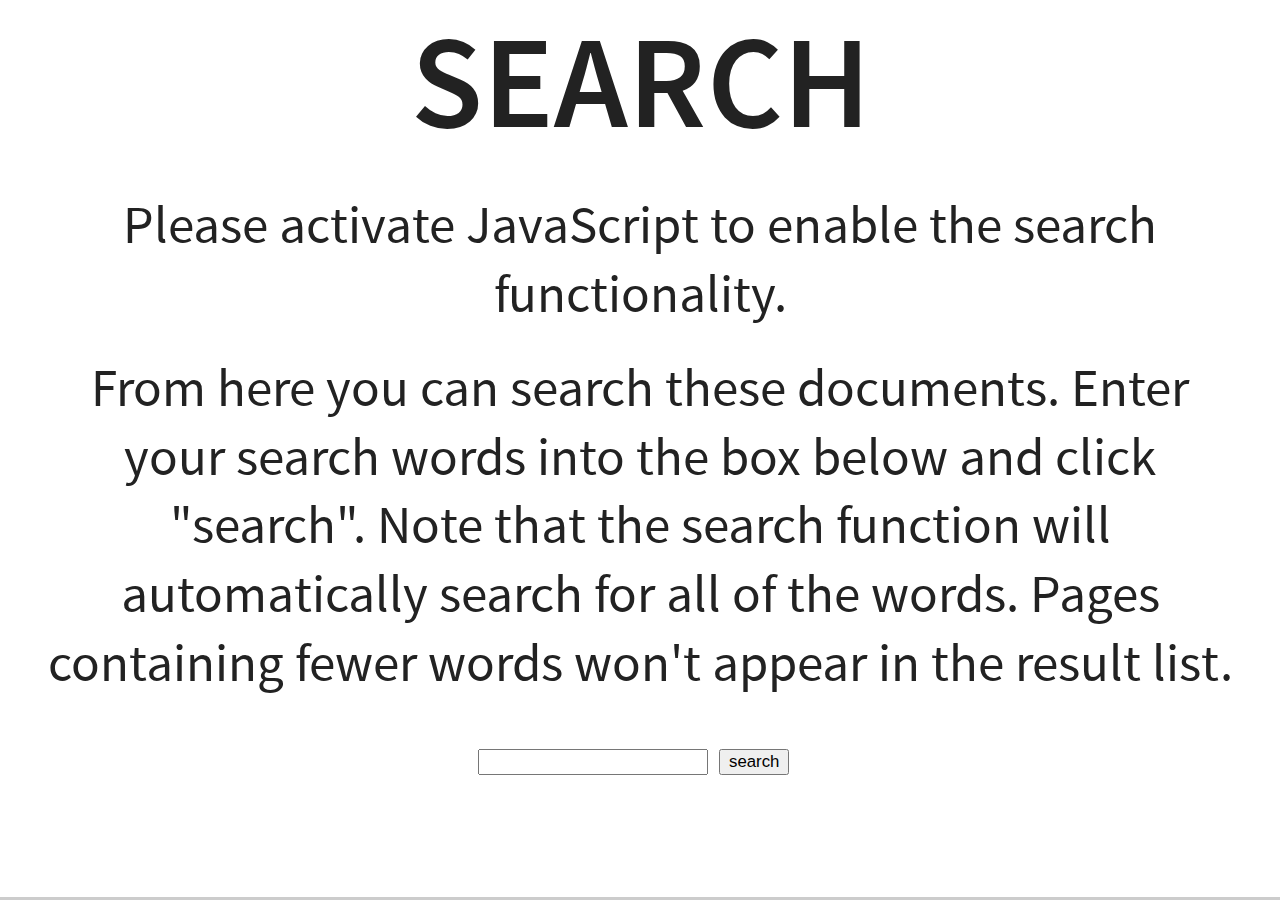
<file: search.html>
<!DOCTYPE html>


<html lang="en">
  <head>
    <meta charset="UTF-8" />
    <meta name="apple-mobile-web-app-capable" content="yes" />
    <meta name="apple-mobile-web-app-status-bar-style" content="black-translucent" />
    <meta name="viewport" content="width=device-width, initial-scale=1.0, maximum-scale=1.0, user-scalable=no">
    <title>Search</title>

    

    
<link rel="stylesheet" href="_static/css/reveal.css">
<link rel="stylesheet" href="_static/css/theme/white.css" id="theme">
<link rel="stylesheet" href="_static/lib/css/zenburn.css">
<link rel="stylesheet" href="_static/revealjs.css" type="text/css" />
<link rel="stylesheet" href="_static/css/highlights.css" type="text/css" />

    <!-- If the query includes 'print-pdf', include the PDF print sheet -->
    <script>
        if(window.location.search.match(/print-pdf/gi)) {
            var link = document.createElement('link');
            link.rel = 'stylesheet';
            link.type = 'text/css';
            link.href = '_static/css/print/pdf.css';
            document.getElementsByTagName('head')[0].appendChild(link);
        }
    </script>

    <!--[if lt IE 9]>
    <script src="_static/lib/js/html5shiv.js"></script>
    <![endif]-->
      <script type="text/javascript" src="_static/searchtools.js"></script>
  </head>
  <body>
    <div class="reveal">
      <div class="slides">
        
  <h1 id="search-documentation">Search</h1>
  <div id="fallback" class="admonition warning">
  <script type="text/javascript">$('#fallback').hide();</script>
  <p>
    Please activate JavaScript to enable the search
    functionality.
  </p>
  </div>
  <p>
    From here you can search these documents. Enter your search
    words into the box below and click "search". Note that the search
    function will automatically search for all of the words. Pages
    containing fewer words won't appear in the result list.
  </p>
  <form action="" method="get">
    <input type="text" name="q" value="" />
    <input type="submit" value="search" />
    <span id="search-progress" style="padding-left: 10px"></span>
  </form>
  
  <div id="search-results">
  
  </div>

      </div>
    </div>
    
<script src="_static/js/jquery.min.js"></script>
<script src="_static/lib/js/head.min.js"></script>
<script src="_static/js/reveal.js"></script>
    <script>

      // change DOM for reveal.js
      $("div.section h1").remove();
      var content = $("div.section").html();
      $("div.section").remove();
      $("div.slides").html(content);

      Reveal.initialize({
        width: 960,
        height: 700,

        margin: 0.02,

        minScale: 0.2,
        maxScale: 3.0,

        controls: false,
        progress: true,
        history: true,
        center: false,

        keyboard : true,
        overview: true,
        touch: true,
        loop: false,
        rtl: false,
        fragments: true,

        autoSlide: 0,
        mouseWheel: false,
        rollingLinks: false,
        previewLinks: false,

        transitionSpeed: "default",
        backgroundTransition: "default",

        slideNumber: false,
        embedded: false,
        autoSlideStoppable: true,
        hideAddressBar: true,

        parallaxBackgroundImage: "",
        parallaxBackgroundSize: "",

        focusBodyOnPageVisiblityChange: true,

        viewDistance: 3,

        transition: Reveal.getQueryHash().transition || "default",

        

        dependencies: [
           { src: '_static/lib/js/classList.js', condition: function() { return !document.body.classList; } },
           { src: '_static/plugin/markdown/marked.js', condition: function() { return !!document.querySelector( '[data-markdown]' ); } },
           { src: '_static/plugin/markdown/markdown.js', condition: function() { return !!document.querySelector( '[data-markdown]' ); } },
           { src: '_static/plugin/highlight/highlight.js', async: true, callback: function() { hljs.initHighlightingOnLoad(); } },
           { src: '_static/plugin/zoom-js/zoom.js', async: true, condition: function() { return !!document.body.classList; } },
           { src: '_static/plugin/notes/notes.js', async: true, condition: function() { return !!document.body.classList; } }
        ]
      });
    </script>
    
  </body>
</html>
</file>
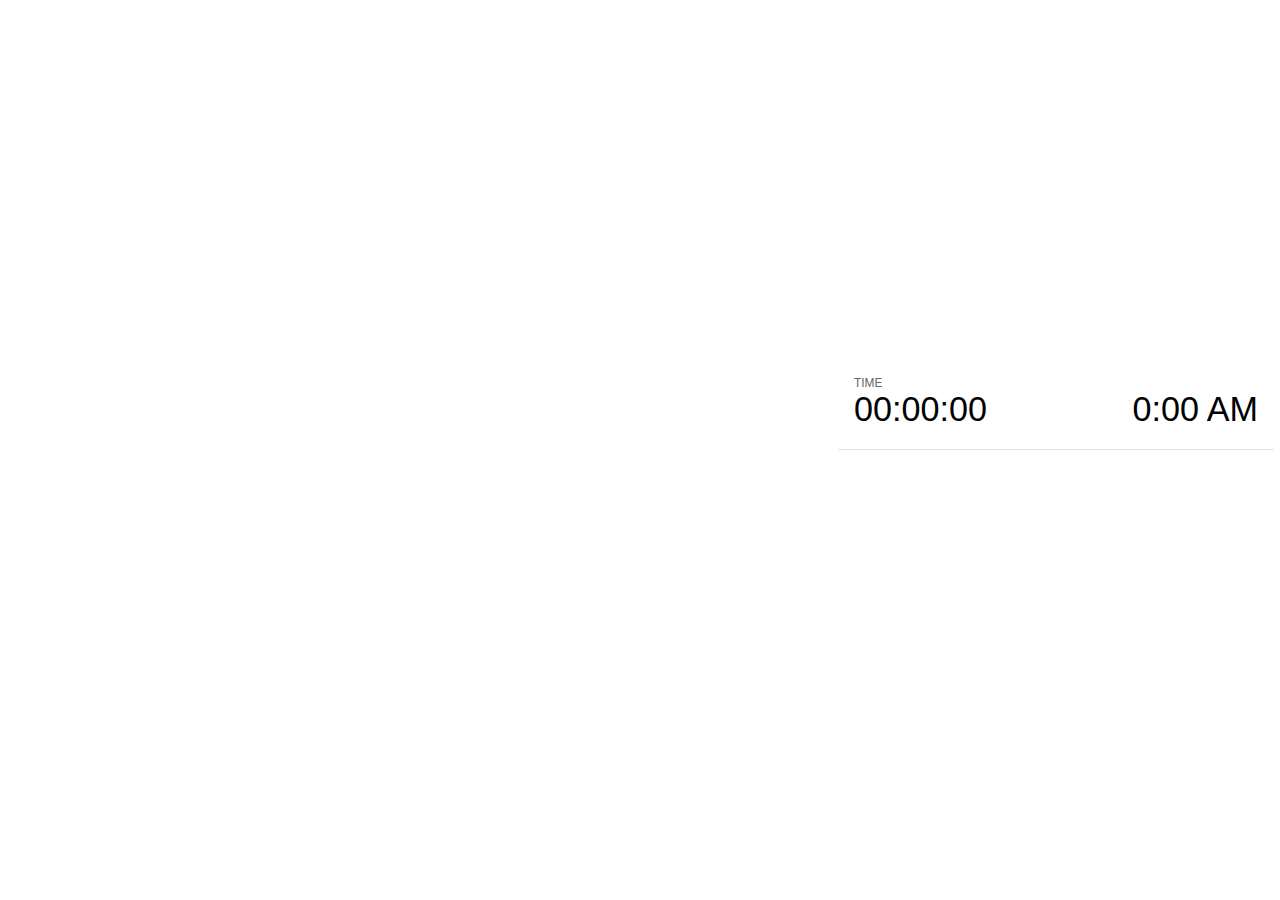
<file: _static/plugin/notes/notes.html>
<!doctype html>
<html lang="en">
	<head>
		<meta charset="utf-8">

		<title>reveal.js - Slide Notes</title>

		<style>
			body {
				font-family: Helvetica;
			}

			#current-slide,
			#upcoming-slide,
			#speaker-controls {
				padding: 6px;
				box-sizing: border-box;
				-moz-box-sizing: border-box;
			}

			#current-slide iframe,
			#upcoming-slide iframe {
				width: 100%;
				height: 100%;
				border: 1px solid #ddd;
			}

			#current-slide .label,
			#upcoming-slide .label {
				position: absolute;
				top: 10px;
				left: 10px;
				font-weight: bold;
				font-size: 14px;
				z-index: 2;
				color: rgba( 255, 255, 255, 0.9 );
			}

			#current-slide {
				position: absolute;
				width: 65%;
				height: 100%;
				top: 0;
				left: 0;
				padding-right: 0;
			}

			#upcoming-slide {
				position: absolute;
				width: 35%;
				height: 40%;
				right: 0;
				top: 0;
			}

			#speaker-controls {
				position: absolute;
				top: 40%;
				right: 0;
				width: 35%;
				height: 60%;
				overflow: auto;

				font-size: 18px;
			}

				.speaker-controls-time.hidden,
				.speaker-controls-notes.hidden {
					display: none;
				}

				.speaker-controls-time .label,
				.speaker-controls-notes .label {
					text-transform: uppercase;
					font-weight: normal;
					font-size: 0.66em;
					color: #666;
					margin: 0;
				}

				.speaker-controls-time {
					border-bottom: 1px solid rgba( 200, 200, 200, 0.5 );
					margin-bottom: 10px;
					padding: 10px 16px;
					padding-bottom: 20px;
					cursor: pointer;
				}

				.speaker-controls-time .reset-button {
					opacity: 0;
					float: right;
					color: #666;
					text-decoration: none;
				}
				.speaker-controls-time:hover .reset-button {
					opacity: 1;
				}

				.speaker-controls-time .timer,
				.speaker-controls-time .clock {
					width: 50%;
					font-size: 1.9em;
				}

				.speaker-controls-time .timer {
					float: left;
				}

				.speaker-controls-time .clock {
					float: right;
					text-align: right;
				}

				.speaker-controls-time span.mute {
					color: #bbb;
				}

				.speaker-controls-notes {
					padding: 10px 16px;
				}

				.speaker-controls-notes .value {
					margin-top: 5px;
					line-height: 1.4;
					font-size: 1.2em;
				}

			.clear {
				clear: both;
			}

			@media screen and (max-width: 1080px) {
				#speaker-controls {
					font-size: 16px;
				}
			}

			@media screen and (max-width: 900px) {
				#speaker-controls {
					font-size: 14px;
				}
			}

			@media screen and (max-width: 800px) {
				#speaker-controls {
					font-size: 12px;
				}
			}

		</style>
	</head>

	<body>

		<div id="current-slide"></div>
		<div id="upcoming-slide"><span class="label">UPCOMING:</span></div>
		<div id="speaker-controls">
			<div class="speaker-controls-time">
				<h4 class="label">Time <span class="reset-button">Click to Reset</span></h4>
				<div class="clock">
					<span class="clock-value">0:00 AM</span>
				</div>
				<div class="timer">
					<span class="hours-value">00</span><span class="minutes-value">:00</span><span class="seconds-value">:00</span>
				</div>
				<div class="clear"></div>
			</div>

			<div class="speaker-controls-notes hidden">
				<h4 class="label">Notes</h4>
				<div class="value"></div>
			</div>
		</div>

		<script src="../../plugin/markdown/marked.js"></script>
		<script>

			(function() {

				var notes,
					notesValue,
					currentState,
					currentSlide,
					upcomingSlide,
					connected = false;

				window.addEventListener( 'message', function( event ) {

					var data = JSON.parse( event.data );

					// Messages sent by the notes plugin inside of the main window
					if( data && data.namespace === 'reveal-notes' ) {
						if( data.type === 'connect' ) {
							handleConnectMessage( data );
						}
						else if( data.type === 'state' ) {
							handleStateMessage( data );
						}
					}
					// Messages sent by the reveal.js inside of the current slide preview
					else if( data && data.namespace === 'reveal' ) {
						if( /ready/.test( data.eventName ) ) {
							// Send a message back to notify that the handshake is complete
							window.opener.postMessage( JSON.stringify({ namespace: 'reveal-notes', type: 'connected'} ), '*' );
						}
						else if( /slidechanged|fragmentshown|fragmenthidden|overviewshown|overviewhidden|paused|resumed/.test( data.eventName ) && currentState !== JSON.stringify( data.state ) ) {
							window.opener.postMessage( JSON.stringify({ method: 'setState', args: [ data.state ]} ), '*' );
						}
					}

				} );

				/**
				 * Called when the main window is trying to establish a
				 * connection.
				 */
				function handleConnectMessage( data ) {

					if( connected === false ) {
						connected = true;

						setupIframes( data );
						setupKeyboard();
						setupNotes();
						setupTimer();
					}

				}

				/**
				 * Called when the main window sends an updated state.
				 */
				function handleStateMessage( data ) {

					// Store the most recently set state to avoid circular loops
					// applying the same state
					currentState = JSON.stringify( data.state );

					// No need for updating the notes in case of fragment changes
					if ( data.notes ) {
						notes.classList.remove( 'hidden' );
						if( data.markdown ) {
							notesValue.innerHTML = marked( data.notes );
						}
						else {
							notesValue.innerHTML = data.notes;
						}
					}
					else {
						notes.classList.add( 'hidden' );
					}

					// Update the note slides
					currentSlide.contentWindow.postMessage( JSON.stringify({ method: 'setState', args: [ data.state ] }), '*' );
					upcomingSlide.contentWindow.postMessage( JSON.stringify({ method: 'setState', args: [ data.state ] }), '*' );
					upcomingSlide.contentWindow.postMessage( JSON.stringify({ method: 'next' }), '*' );

				}

				// Limit to max one state update per X ms
				handleStateMessage = debounce( handleStateMessage, 200 );

				/**
				 * Forward keyboard events to the current slide window.
				 * This enables keyboard events to work even if focus
				 * isn't set on the current slide iframe.
				 */
				function setupKeyboard() {

					document.addEventListener( 'keydown', function( event ) {
						currentSlide.contentWindow.postMessage( JSON.stringify({ method: 'triggerKey', args: [ event.keyCode ] }), '*' );
					} );

				}

				/**
				 * Creates the preview iframes.
				 */
				function setupIframes( data ) {

					var params = [
						'receiver',
						'progress=false',
						'history=false',
						'transition=none',
						'autoSlide=0',
						'backgroundTransition=none'
					].join( '&' );

					var hash = '#/' + data.state.indexh + '/' + data.state.indexv;
					var currentURL = data.url + '?' + params + '&postMessageEvents=true' + hash;
					var upcomingURL = data.url + '?' + params + '&controls=false' + hash;

					currentSlide = document.createElement( 'iframe' );
					currentSlide.setAttribute( 'width', 1280 );
					currentSlide.setAttribute( 'height', 1024 );
					currentSlide.setAttribute( 'src', currentURL );
					document.querySelector( '#current-slide' ).appendChild( currentSlide );

					upcomingSlide = document.createElement( 'iframe' );
					upcomingSlide.setAttribute( 'width', 640 );
					upcomingSlide.setAttribute( 'height', 512 );
					upcomingSlide.setAttribute( 'src', upcomingURL );
					document.querySelector( '#upcoming-slide' ).appendChild( upcomingSlide );

				}

				/**
				 * Setup the notes UI.
				 */
				function setupNotes() {

					notes = document.querySelector( '.speaker-controls-notes' );
					notesValue = document.querySelector( '.speaker-controls-notes .value' );

				}

				/**
				 * Create the timer and clock and start updating them
				 * at an interval.
				 */
				function setupTimer() {

					var start = new Date(),
						timeEl = document.querySelector( '.speaker-controls-time' ),
						clockEl = timeEl.querySelector( '.clock-value' ),
						hoursEl = timeEl.querySelector( '.hours-value' ),
						minutesEl = timeEl.querySelector( '.minutes-value' ),
						secondsEl = timeEl.querySelector( '.seconds-value' );

					function _updateTimer() {

						var diff, hours, minutes, seconds,
							now = new Date();

						diff = now.getTime() - start.getTime();
						hours = Math.floor( diff / ( 1000 * 60 * 60 ) );
						minutes = Math.floor( ( diff / ( 1000 * 60 ) ) % 60 );
						seconds = Math.floor( ( diff / 1000 ) % 60 );

						clockEl.innerHTML = now.toLocaleTimeString( 'en-US', { hour12: true, hour: '2-digit', minute:'2-digit' } );
						hoursEl.innerHTML = zeroPadInteger( hours );
						hoursEl.className = hours > 0 ? '' : 'mute';
						minutesEl.innerHTML = ':' + zeroPadInteger( minutes );
						minutesEl.className = minutes > 0 ? '' : 'mute';
						secondsEl.innerHTML = ':' + zeroPadInteger( seconds );

					}

					// Update once directly
					_updateTimer();

					// Then update every second
					setInterval( _updateTimer, 1000 );

					timeEl.addEventListener( 'click', function() {
						start = new Date();
						_updateTimer();
						return false;
					} );

				}

				function zeroPadInteger( num ) {

					var str = '00' + parseInt( num );
					return str.substring( str.length - 2 );

				}

				/**
				 * Limits the frequency at which a function can be called.
				 */
				function debounce( fn, ms ) {

					var lastTime = 0,
						timeout;

					return function() {

						var args = arguments;
						var context = this;

						clearTimeout( timeout );

						var timeSinceLastCall = Date.now() - lastTime;
						if( timeSinceLastCall > ms ) {
							fn.apply( context, args );
							lastTime = Date.now();
						}
						else {
							timeout = setTimeout( function() {
								fn.apply( context, args );
								lastTime = Date.now();
							}, ms - timeSinceLastCall );
						}

					}

				}

			})();

		</script>
	</body>
</html>
</file>
<file: _static/css/theme/white.css>
/**
 * White theme for reveal.js. This is the opposite of the 'black' theme.
 *
 * By Hakim El Hattab, http://hakim.se
 */
@import url(../../lib/font/source-sans-pro/source-sans-pro.css);
section.has-dark-background, section.has-dark-background h1, section.has-dark-background h2, section.has-dark-background h3, section.has-dark-background h4, section.has-dark-background h5, section.has-dark-background h6 {
  color: #fff; }

/*********************************************
 * GLOBAL STYLES
 *********************************************/
body {
  background: #fff;
  background-color: #fff; }

.reveal {
  font-family: "Source Sans Pro", Helvetica, sans-serif;
  font-size: 42px;
  font-weight: normal;
  color: #222; }

::selection {
  color: #fff;
  background: #98bdef;
  text-shadow: none; }

::-moz-selection {
  color: #fff;
  background: #98bdef;
  text-shadow: none; }

.reveal .slides > section,
.reveal .slides > section > section {
  line-height: 1.3;
  font-weight: inherit; }

/*********************************************
 * HEADERS
 *********************************************/
.reveal h1,
.reveal h2,
.reveal h3,
.reveal h4,
.reveal h5,
.reveal h6 {
  margin: 0 0 20px 0;
  color: #222;
  font-family: "Source Sans Pro", Helvetica, sans-serif;
  font-weight: 600;
  line-height: 1.2;
  letter-spacing: normal;
  text-transform: uppercase;
  text-shadow: none;
  word-wrap: break-word; }

.reveal h1 {
  font-size: 2.5em; }

.reveal h2 {
  font-size: 1.6em; }

.reveal h3 {
  font-size: 1.3em; }

.reveal h4 {
  font-size: 1em; }

.reveal h1 {
  text-shadow: none; }

/*********************************************
 * OTHER
 *********************************************/
.reveal p {
  margin: 20px 0;
  line-height: 1.3; }

/* Ensure certain elements are never larger than the slide itself */
.reveal img,
.reveal video,
.reveal iframe {
  max-width: 95%;
  max-height: 95%; }

.reveal strong,
.reveal b {
  font-weight: bold; }

.reveal em {
  font-style: italic; }

.reveal ol,
.reveal dl,
.reveal ul {
  display: inline-block;
  text-align: left;
  margin: 0 0 0 1em; }

.reveal ol {
  list-style-type: decimal; }

.reveal ul {
  list-style-type: disc; }

.reveal ul ul {
  list-style-type: square; }

.reveal ul ul ul {
  list-style-type: circle; }

.reveal ul ul,
.reveal ul ol,
.reveal ol ol,
.reveal ol ul {
  display: block;
  margin-left: 40px; }

.reveal dt {
  font-weight: bold; }

.reveal dd {
  margin-left: 40px; }

.reveal q,
.reveal blockquote {
  quotes: none; }

.reveal blockquote {
  display: block;
  position: relative;
  width: 70%;
  margin: 20px auto;
  padding: 5px;
  font-style: italic;
  background: rgba(255, 255, 255, 0.05);
  box-shadow: 0px 0px 2px rgba(0, 0, 0, 0.2); }

.reveal blockquote p:first-child,
.reveal blockquote p:last-child {
  display: inline-block; }

.reveal q {
  font-style: italic; }

.reveal pre {
  display: block;
  position: relative;
  width: 90%;
  margin: 20px auto;
  text-align: left;
  font-size: 0.55em;
  font-family: monospace;
  line-height: 1.2em;
  word-wrap: break-word;
  box-shadow: 0px 0px 6px rgba(0, 0, 0, 0.3); }

.reveal code {
  font-family: monospace; }

.reveal pre code {
  display: block;
  padding: 5px;
  overflow: auto;
  max-height: 400px;
  word-wrap: normal; }

.reveal table {
  margin: auto;
  border-collapse: collapse;
  border-spacing: 0; }

.reveal table th {
  font-weight: bold; }

.reveal table th,
.reveal table td {
  text-align: left;
  padding: 0.2em 0.5em 0.2em 0.5em;
  border-bottom: 1px solid; }

.reveal table th[align="center"],
.reveal table td[align="center"] {
  text-align: center; }

.reveal table th[align="right"],
.reveal table td[align="right"] {
  text-align: right; }

.reveal table tbody tr:last-child th,
.reveal table tbody tr:last-child td {
  border-bottom: none; }

.reveal sup {
  vertical-align: super; }

.reveal sub {
  vertical-align: sub; }

.reveal small {
  display: inline-block;
  font-size: 0.6em;
  line-height: 1.2em;
  vertical-align: top; }

.reveal small * {
  vertical-align: top; }

/*********************************************
 * LINKS
 *********************************************/
.reveal a {
  color: #2a76dd;
  text-decoration: none;
  -webkit-transition: color .15s ease;
  -moz-transition: color .15s ease;
  transition: color .15s ease; }

.reveal a:hover {
  color: #6ca0e8;
  text-shadow: none;
  border: none; }

.reveal .roll span:after {
  color: #fff;
  background: #1a53a1; }

/*********************************************
 * IMAGES
 *********************************************/
.reveal section img {
  margin: 15px 0px;
  background: rgba(255, 255, 255, 0.12);
  border: 4px solid #222;
  box-shadow: 0 0 10px rgba(0, 0, 0, 0.15); }

.reveal section img.plain {
  border: 0;
  box-shadow: none; }

.reveal a img {
  -webkit-transition: all .15s linear;
  -moz-transition: all .15s linear;
  transition: all .15s linear; }

.reveal a:hover img {
  background: rgba(255, 255, 255, 0.2);
  border-color: #2a76dd;
  box-shadow: 0 0 20px rgba(0, 0, 0, 0.55); }

/*********************************************
 * NAVIGATION CONTROLS
 *********************************************/
.reveal .controls .navigate-left,
.reveal .controls .navigate-left.enabled {
  border-right-color: #2a76dd; }

.reveal .controls .navigate-right,
.reveal .controls .navigate-right.enabled {
  border-left-color: #2a76dd; }

.reveal .controls .navigate-up,
.reveal .controls .navigate-up.enabled {
  border-bottom-color: #2a76dd; }

.reveal .controls .navigate-down,
.reveal .controls .navigate-down.enabled {
  border-top-color: #2a76dd; }

.reveal .controls .navigate-left.enabled:hover {
  border-right-color: #6ca0e8; }

.reveal .controls .navigate-right.enabled:hover {
  border-left-color: #6ca0e8; }

.reveal .controls .navigate-up.enabled:hover {
  border-bottom-color: #6ca0e8; }

.reveal .controls .navigate-down.enabled:hover {
  border-top-color: #6ca0e8; }

/*********************************************
 * PROGRESS BAR
 *********************************************/
.reveal .progress {
  background: rgba(0, 0, 0, 0.2); }

.reveal .progress span {
  background: #2a76dd;
  -webkit-transition: width 800ms cubic-bezier(0.26, 0.86, 0.44, 0.985);
  -moz-transition: width 800ms cubic-bezier(0.26, 0.86, 0.44, 0.985);
  transition: width 800ms cubic-bezier(0.26, 0.86, 0.44, 0.985); }
</file>
<file: _static/lib/css/zenburn.css>
/*

Zenburn style from voldmar.ru (c) Vladimir Epifanov <voldmar@voldmar.ru>
based on dark.css by Ivan Sagalaev

*/

.hljs {
  display: block; padding: 0.5em;
  background: #3F3F3F;
  color: #DCDCDC;
}

.hljs-keyword,
.hljs-tag,
.css .hljs-class,
.css .hljs-id,
.lisp .hljs-title,
.nginx .hljs-title,
.hljs-request,
.hljs-status,
.clojure .hljs-attribute {
  color: #E3CEAB;
}

.django .hljs-template_tag,
.django .hljs-variable,
.django .hljs-filter .hljs-argument {
  color: #DCDCDC;
}

.hljs-number,
.hljs-date {
  color: #8CD0D3;
}

.dos .hljs-envvar,
.dos .hljs-stream,
.hljs-variable,
.apache .hljs-sqbracket {
  color: #EFDCBC;
}

.dos .hljs-flow,
.diff .hljs-change,
.python .exception,
.python .hljs-built_in,
.hljs-literal,
.tex .hljs-special {
  color: #EFEFAF;
}

.diff .hljs-chunk,
.hljs-subst {
  color: #8F8F8F;
}

.dos .hljs-keyword,
.python .hljs-decorator,
.hljs-title,
.haskell .hljs-type,
.diff .hljs-header,
.ruby .hljs-class .hljs-parent,
.apache .hljs-tag,
.nginx .hljs-built_in,
.tex .hljs-command,
.hljs-prompt {
    color: #efef8f;
}

.dos .hljs-winutils,
.ruby .hljs-symbol,
.ruby .hljs-symbol .hljs-string,
.ruby .hljs-string {
  color: #DCA3A3;
}

.diff .hljs-deletion,
.hljs-string,
.hljs-tag .hljs-value,
.hljs-preprocessor,
.hljs-pragma,
.hljs-built_in,
.sql .hljs-aggregate,
.hljs-javadoc,
.smalltalk .hljs-class,
.smalltalk .hljs-localvars,
.smalltalk .hljs-array,
.css .hljs-rules .hljs-value,
.hljs-attr_selector,
.hljs-pseudo,
.apache .hljs-cbracket,
.tex .hljs-formula,
.coffeescript .hljs-attribute {
  color: #CC9393;
}

.hljs-shebang,
.diff .hljs-addition,
.hljs-comment,
.java .hljs-annotation,
.hljs-template_comment,
.hljs-pi,
.hljs-doctype {
  color: #7F9F7F;
}

.coffeescript .javascript,
.javascript .xml,
.tex .hljs-formula,
.xml .javascript,
.xml .vbscript,
.xml .css,
.xml .hljs-cdata {
  opacity: 0.5;
}
</file>
<file: _static/revealjs.css>
@charset "utf-8";

.reveal tt.code span.pre {
    font-family: monospace;
}
</file>
<file: _static/css/highlights.css>
.highlight pre {
    padding: 10px;
    width: 100%;
    margin: 0px;
    background-color: #f8f8f8;
}

.mutable .highlight pre {
    background-color: #fff2f2;
}

.mutable .highlight pre::before {
    content: "🔓";
    float: right;
    font-size: 200%;
}

.immutable .highlight pre {
    background-color: #e3ffe2;
}

.immutable .highlight pre::before {
    content: "🔒";
    float: right;
    font-size: 200%;
}

.saaad {
    padding-top: 30px !important;
    color: #c10101 !important;
}

.highlight .hll { background-color: #fff084 }
.highlight  { background: #f8f8f8; }
.highlight .c { color: #408080; font-style: italic } /* Comment */
.highlight .err { border: 1px solid #FF0000 } /* Error */
.highlight .k { color: #008000; font-weight: bold } /* Keyword */
.highlight .o { color: #666666 } /* Operator */
.highlight .ch { color: #408080; font-style: italic } /* Comment.Hashbang */
.highlight .cm { color: #408080; font-style: italic } /* Comment.Multiline */
.highlight .cp { color: #BC7A00 } /* Comment.Preproc */
.highlight .cpf { color: #408080; font-style: italic } /* Comment.PreprocFile */
.highlight .c1 { color: #408080; font-style: italic } /* Comment.Single */
.highlight .cs { color: #408080; font-style: italic } /* Comment.Special */
.highlight .gd { color: #A00000 } /* Generic.Deleted */
.highlight .ge { font-style: italic } /* Generic.Emph */
.highlight .gr { color: #FF0000 } /* Generic.Error */
.highlight .gh { color: #000080; font-weight: bold } /* Generic.Heading */
.highlight .gi { color: #00A000 } /* Generic.Inserted */
.highlight .go { color: #888888 } /* Generic.Output */
.highlight .gp { color: #000080; font-weight: bold } /* Generic.Prompt */
.highlight .gs { font-weight: bold } /* Generic.Strong */
.highlight .gu { color: #800080; font-weight: bold } /* Generic.Subheading */
.highlight .gt { color: #0044DD } /* Generic.Traceback */
.highlight .kc { color: #008000; font-weight: bold } /* Keyword.Constant */
.highlight .kd { color: #008000; font-weight: bold } /* Keyword.Declaration */
.highlight .kn { color: #008000; font-weight: bold } /* Keyword.Namespace */
.highlight .kp { color: #008000 } /* Keyword.Pseudo */
.highlight .kr { color: #008000; font-weight: bold } /* Keyword.Reserved */
.highlight .kt { color: #B00040 } /* Keyword.Type */
.highlight .m { color: #666666 } /* Literal.Number */
.highlight .s { color: #BA2121 } /* Literal.String */
.highlight .na { color: #7D9029 } /* Name.Attribute */
.highlight .nb { color: #008000 } /* Name.Builtin */
.highlight .nc { color: #0000FF; font-weight: bold } /* Name.Class */
.highlight .no { color: #880000 } /* Name.Constant */
.highlight .nd { color: #AA22FF } /* Name.Decorator */
.highlight .ni { color: #999999; font-weight: bold } /* Name.Entity */
.highlight .ne { color: #D2413A; font-weight: bold } /* Name.Exception */
.highlight .nf { color: #0000FF } /* Name.Function */
.highlight .nl { color: #A0A000 } /* Name.Label */
.highlight .nn { color: #0000FF; font-weight: bold } /* Name.Namespace */
.highlight .nt { color: #008000; font-weight: bold } /* Name.Tag */
.highlight .nv { color: #19177C } /* Name.Variable */
.highlight .ow { color: #AA22FF; font-weight: bold } /* Operator.Word */
.highlight .w { color: #bbbbbb } /* Text.Whitespace */
.highlight .mb { color: #666666 } /* Literal.Number.Bin */
.highlight .mf { color: #666666 } /* Literal.Number.Float */
.highlight .mh { color: #666666 } /* Literal.Number.Hex */
.highlight .mi { color: #666666 } /* Literal.Number.Integer */
.highlight .mo { color: #666666 } /* Literal.Number.Oct */
.highlight .sb { color: #BA2121 } /* Literal.String.Backtick */
.highlight .sc { color: #BA2121 } /* Literal.String.Char */
.highlight .sd { color: #BA2121; font-style: italic } /* Literal.String.Doc */
.highlight .s2 { color: #BA2121 } /* Literal.String.Double */
.highlight .se { color: #BB6622; font-weight: bold } /* Literal.String.Escape */
.highlight .sh { color: #BA2121 } /* Literal.String.Heredoc */
.highlight .si { color: #BB6688; font-weight: bold } /* Literal.String.Interpol */
.highlight .sx { color: #008000 } /* Literal.String.Other */
.highlight .sr { color: #BB6688 } /* Literal.String.Regex */
.highlight .s1 { color: #BA2121 } /* Literal.String.Single */
.highlight .ss { color: #19177C } /* Literal.String.Symbol */
.highlight .bp { color: #008000 } /* Name.Builtin.Pseudo */
.highlight .vc { color: #19177C } /* Name.Variable.Class */
.highlight .vg { color: #19177C } /* Name.Variable.Global */
.highlight .vi { color: #19177C } /* Name.Variable.Instance */
.highlight .il { color: #666666 } /* Literal.Number.Integer.Long */
</file>
